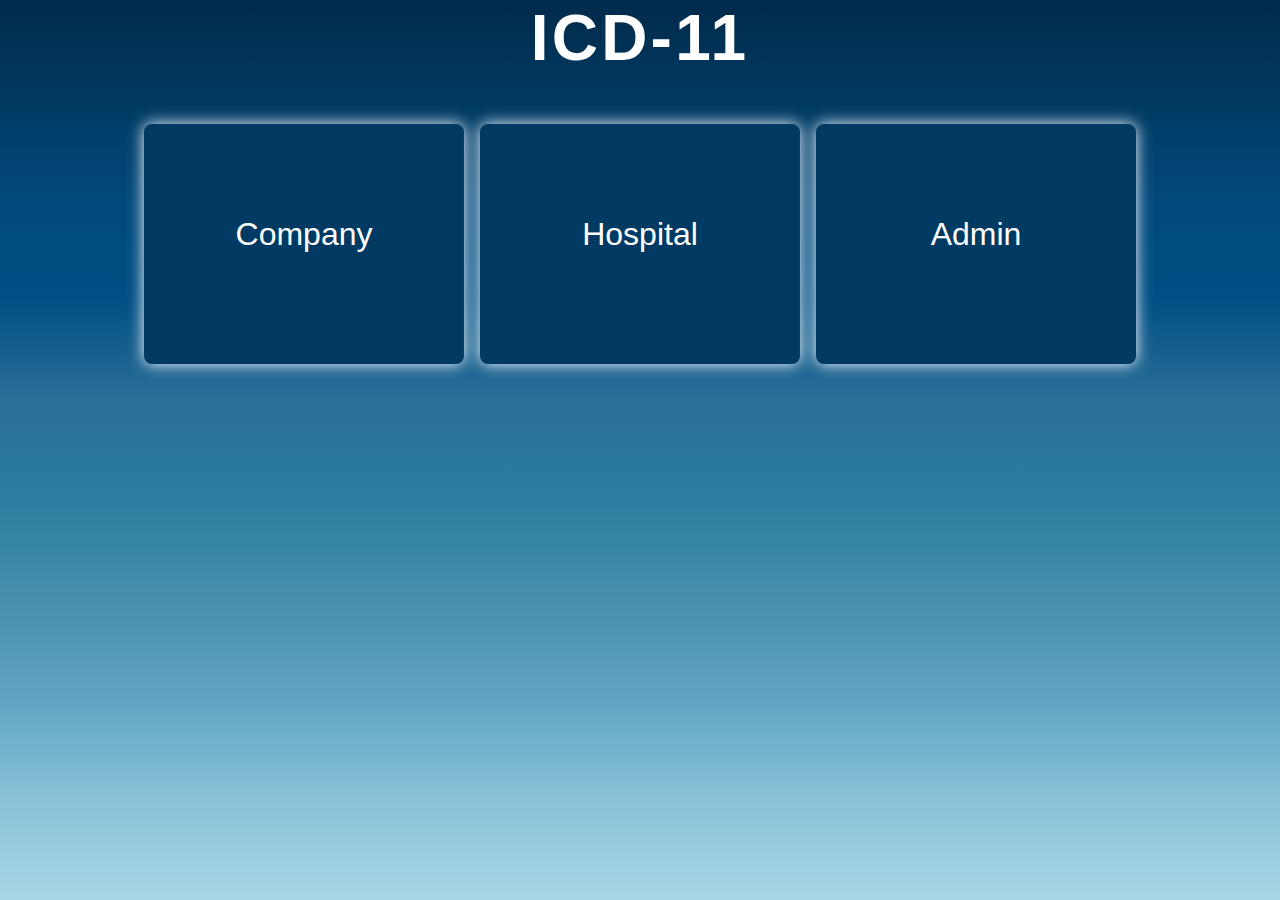
<file: loginpage/index.html>
<!DOCTYPE html>
<html lang="en">

<head>
    <link rel="stylesheet" href="smallmobiledesign.css" />
    <link rel="stylesheet" href="smallmobiledesign2.css" />
    <link rel="stylesheet" href="bigmobiledesign.css" />
    <link rel="stylesheet" href="desktopdesign.css">
    <link rel="stylesheet" href="https://cdnjs.cloudflare.com/ajax/libs/font-awesome/6.1.1/css/all.min.css"
        integrity="sha512-KfkfwYDsLkIlwQp6LFnl8zNdLGxu9YAA1QvwINks4PhcElQSvqcyVLLD9aMhXd13uQjoXtEKNosOWaZqXgel0g=="
        crossorigin="anonymous" referrerpolicy="no-referrer" />
    <meta charset="UTF-8">
    <meta http-equiv="X-UA-Compatible" content="IE=edge">
    <meta name="viewport" content="width=device-width, initial-scale=1">
    <title>Login page for E-tendering Application</title>
</head>

<body>
    <a href="/frontpage/frontpage.html" id="back"><i class="fa fa-arrow-circle-left" aria-hidden="true"></i></a>
    <h1>ICD-11</h1>
    <div class="container">
        <div class="topdiv">
            <i class="fa fa-building"></i><br> Company
            <div class="dropdiv">
                <form action="/intro/intro.html">
                    <label for="Email1">Email</label>
                    <br>
                    <input class="input" type="email" id="Email1">
                    <br>
                    <br>
                    <label for="Password1">Password</label>
                    <br>
                    <input class="input" type="password" id="Password1">
                    <br>
                    <br>
                    <button class="button" type="submit">Login</button>
                </form>
            </div>
        </div>
        <div class="topdiv">
            <i class="fa fa-hospital"></i><br> Hospital
            <div class="dropdiv">
                <form action="/intro/intro.html">
                    <label for="Email2">Email</label>
                    <br>
                    <input class="input" type="email" id="Email2">
                    <br>
                    <br>
                    <label for="Password2">Password</label>
                    <br>
                    <input class="input" type="password" id="Password2">
                    <br>
                    <br>
                    <button class="button" type="submit">Login</button>
                </form>
            </div>
        </div>
        <div class="topdiv">
            <i class="fa fa-user-circle"></i><br> Admin
            <div class="dropdiv">
                <form action="/intro/intro.html">
                    <label for="Email3">Email</label>
                    <br>
                    <input class="input" type="email" id="Email3">
                    <br>
                    <br>
                    <label for="Password3">Password</label>
                    <br>
                    <input class="input" type="password" id="Password3">
                    <br>
                    <br>
                    <button class="button" type="submit">Login</button>
                </form>
            </div>
        </div>
    </div>
</body>

</html>
</file>
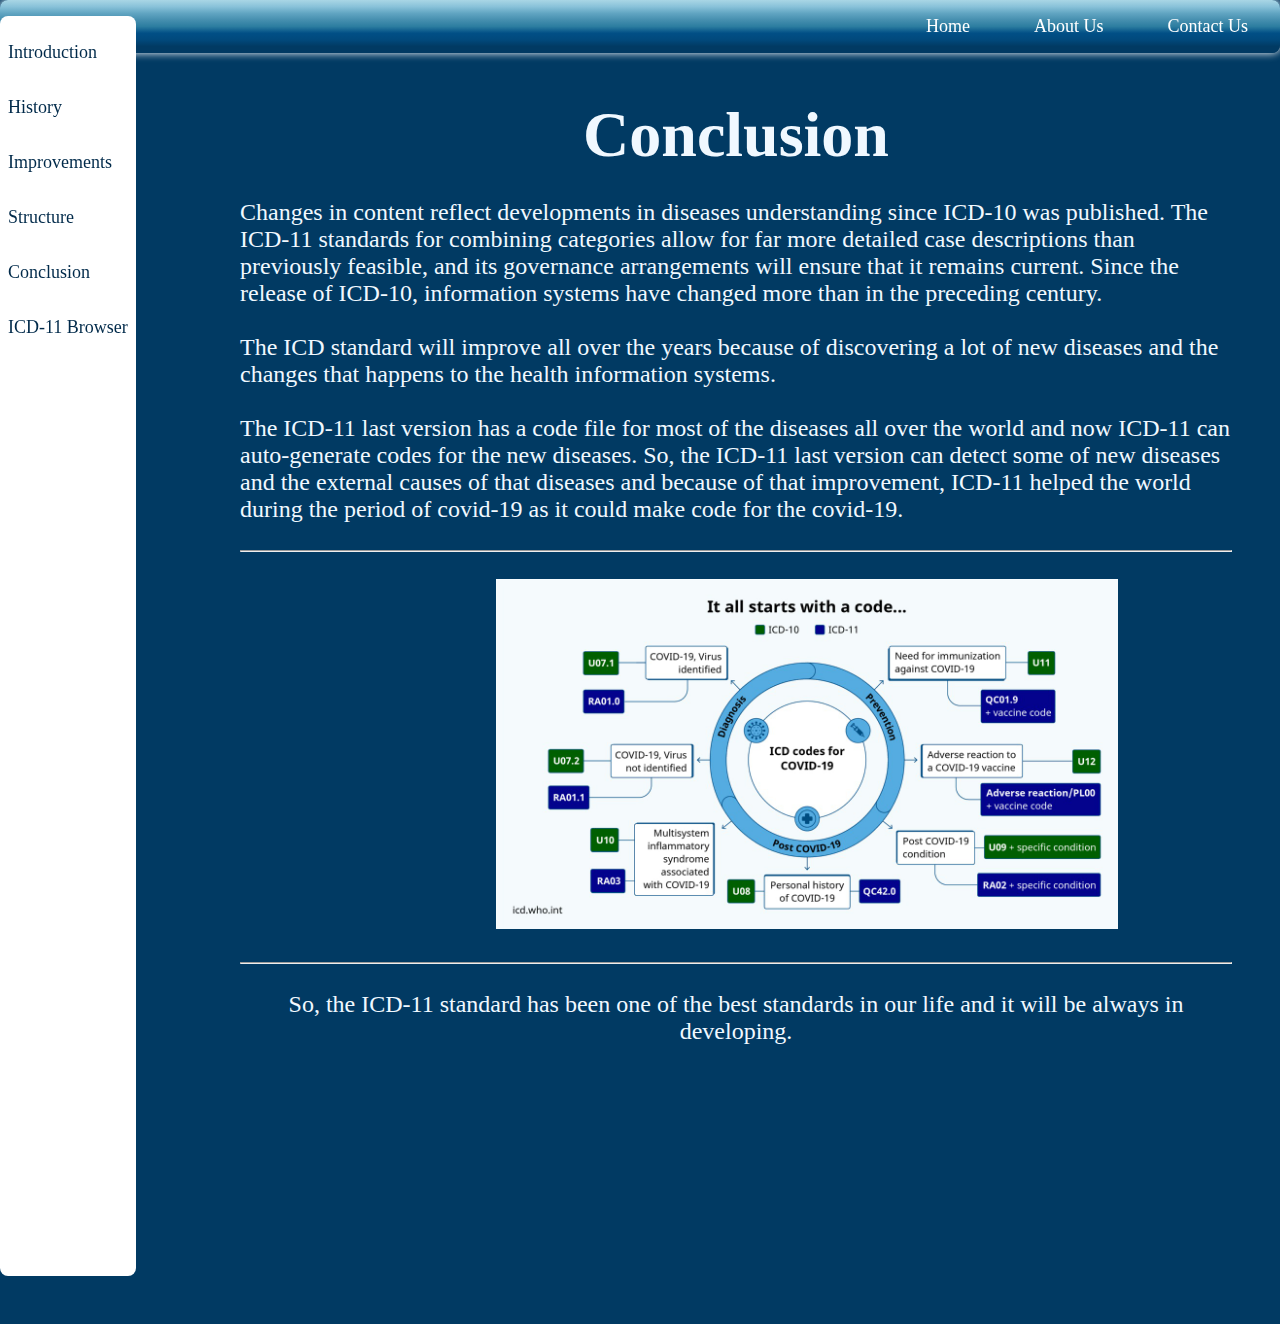
<file: conc.html>
<!DOCTYPE html>
<html lang="en">

<head>
    <meta charset="UTF-8">
    <meta http-equiv="X-UA-Compatible" content="IE=edge">
    <meta name="viewport" content="width=device-width, initial-scale=1.0">
    <title>intro</title>
    <link rel="stylesheet" href="navbar.css">
    <link rel="stylesheet" href="conc.css">
    <link rel="stylesheet" href="https://use.fontawesome.com/releases/v5.13.0/css/all.css"
        integrity="sha384-Bfad6CLCknfcloXFOyFnlgtENryhrpZCe29RTifKEixXQZ38WheV+i/6YWSzkz3V" crossorigin="anonymous">
<link href="https://unpkg.com/aos@2.3.1/dist/aos.css" rel="stylesheet">
</head>
<body>
    
        <script src="https://unpkg.com/aos@2.3.1/dist/aos.js"></script>
        <script>
            AOS.init();
        </script>
        <nav class="navbar">
        
            <div class="right">
                <div class="drophome">
                    <a href="/front page/Rename.html" class="home"><i class="fa fa-home" aria-hidden="true"></i>Home</a>
                </div>
                <div class="dropabout">
                    <a href="#" class="aboutus"><i class="fa fa-address-book" aria-hidden="true"></i>About Us</a>
                    <div class="dropdownabout">
                        <a href="#" class="boxdesign">Maram Tarek</a>
                        <a href="#" class="boxdesign">Mariam Gamal</a>
                        <a href="#" class="boxdesign">Omar Saied</a>
                        <a href="#" class="boxdesign">Rabie Ashraf</a>
                        <a href="#" class="boxdesign">Youssef Wael</a>
                    </div>
                </div>
                <div class="dropcontact">
                    <a href="#" class="contactus"><i class="fa fa-link" aria-hidden="true"></i>Contact Us</a>
                    <div class="dropdowncontact">
                        <a href="https://github.com/" class="boxdesign"><i class="fa fa-github"
                                aria-hidden="true"></i>GitHub</a>
                        <a href="https://www.linkedin.com/" class="boxdesign"><i class="fa fa-linkedin"
                                aria-hidden="true"></i>LinkedIn</a>
                    </div>
                </div>
        </nav>
        <div class="left">
            <div class="sidebar">
                <a href="#content" class="sidebarcontent"><i class="fa fa-bars" aria-hidden="true"></i></a>
                <aside>
                    <div class="dropcontent" id="content">
                        <a href="intro.html" class="boxdesign">Introduction</a>
                        <a href="history.html" class="boxdesign">History</a>
                        <a href="history.html" class="boxdesign">Improvements</a>
                        <a href="Structure.html" class="boxdesign">Structure</a>
                        <a href="conc.html" class="boxdesign">Conclusion</a>
                        <a href="https://icd.who.int/browse11/l-m/en" class="boxdesign">ICD-11 Browser</a>
                </aside>
            </div>
        </div>
        </div>
    
<main>
<header>
    <h1 id="title">Conclusion</h1>
</header>
<br>
<article>
<p>  
    Changes in content reflect developments in diseases understanding since ICD-10 was published. The ICD-11 standards for combining categories allow for far more detailed case descriptions than previously feasible, and its governance arrangements will ensure that it remains current. Since the release of ICD-10, information systems have changed more than in the preceding century.
    </p>
    <br>
    <p>  The ICD standard will improve all over the years because of discovering a lot of new diseases and the changes that happens to the health information systems.</p>
    <br>
<p>The ICD-11 last version has a code file for most of the diseases all over the world and now ICD-11 can auto-generate codes for the new diseases. So, the ICD-11 last version can detect some of new diseases and the external causes of that diseases and because of that improvement, ICD-11 helped the world during the period of covid-19 as it could make code for the covid-19.
</p>
</article>
<br>
<hr>
<br>
<img src="images/conclusion.jpg" alt="img" id="cnc" width="700" height="350">
<br>
<br>
<hr>
<br>
<section>
<p>So, the ICD-11 standard has been one of the best standards in our life and it will be always in developing.</p></section>
<br>
</div>
<br>
<br>
<div id="recommend" data-aos="zoom-in-down" data-aos-duration="1000" ><a href="https://icd.who.int/browse11/l-m/en" id="lastbutton"> Start using ICD-11 now! </a></div>
</main>
</body>
    </html>
</file>
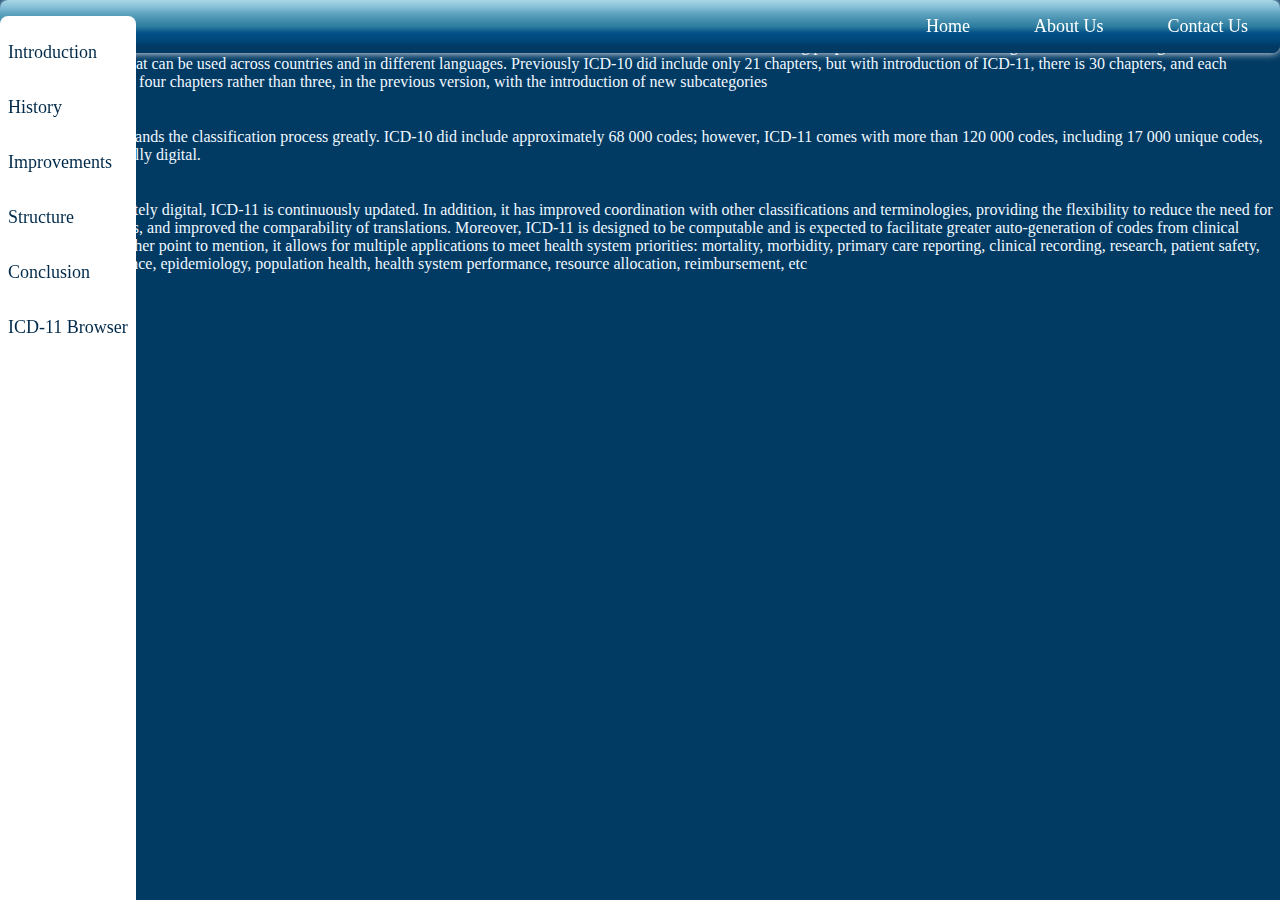
<file: Development.html>
<!DOCTYPE html>
<html lang="en">
<head>
    <meta charset="UTF-8">
    <meta http-equiv="X-UA-Compatible" content="IE=edge">
    <meta name="viewport" content="width=device-width, initial-scale=1.0">
    <title>intro</title>
    <link rel="stylesheet" href="navbar.css">
    <link rel="stylesheet" href="https://use.fontawesome.com/releases/v5.13.0/css/all.css"
        integrity="sha384-Bfad6CLCknfcloXFOyFnlgtENryhrpZCe29RTifKEixXQZ38WheV+i/6YWSzkz3V" crossorigin="anonymous">
</head>
<body>
<script src="https://unpkg.com/aos@2.3.1/dist/aos.js"></script>
<script>
    AOS.init();
</script>
<nav class="navbar">

    <div class="right">
        <div class="drophome">
            <a href="/front page/Rename.html" class="home"><i class="fa fa-home" aria-hidden="true"></i>Home</a>
        </div>
        <div class="dropabout">
            <a href="#" class="aboutus"><i class="fa fa-address-book" aria-hidden="true"></i>About Us</a>
            <div class="dropdownabout">
                <a href="#" class="boxdesign">Maram Tarek</a>
                <a href="#" class="boxdesign">Mariam Gamal</a>
                <a href="#" class="boxdesign">Omar Saied</a>
                <a href="#" class="boxdesign">Rabie Ashraf</a>
                <a href="#" class="boxdesign">Youssef Wael</a>
            </div>
        </div>
        <div class="dropcontact">
            <a href="#" class="contactus"><i class="fa fa-link" aria-hidden="true"></i>Contact Us</a>
            <div class="dropdowncontact">
                <a href="https://github.com/" class="boxdesign"><i class="fa fa-github"
                        aria-hidden="true"></i>GitHub</a>
                <a href="https://www.linkedin.com/" class="boxdesign"><i class="fa fa-linkedin"
                        aria-hidden="true"></i>LinkedIn</a>
            </div>
        </div>
</nav>
<div class="left">
    <div class="sidebar">
        <a href="#content" class="sidebarcontent"><i class="fa fa-bars" aria-hidden="true"></i></a>
        <aside>
            <div class="dropcontent" id="content">
                <a href="intro.html" class="boxdesign">Introduction</a>
                <a href="history.html" class="boxdesign">History</a>
                <a href="history.html" class="boxdesign">Improvements</a>
                <a href="Structure.html" class="boxdesign">Structure</a>
                <a href="conc.html" class="boxdesign">Conclusion</a>
                <a href="https://icd.who.int/browse11/l-m/en" class="boxdesign">ICD-11 Browser</a>
        </aside>
    </div>
</div>
</div>
    <h1>Chapters</h1>
    <p>The ICD-11 catalogs known human diseases, medical conditions, and mental health
        disorders and is used for insurance coding purposes, for statistical tracking of illnesses, and as a
        global health categorization tool that can be used across countries and in different languages.
        Previously ICD-10 did include only 21 chapters, but with introduction of ICD-11, there is 30 chapters,
        and each category will include four chapters rather than three, in the previous version, with the
        introduction of new subcategories</p>
        <h1>Codes</h1>
        <p>The use of codes expands the classification process greatly. ICD-10 did include approximately 68
            000 codes; however, ICD-11 comes with more than 120 000 codes, including 17 000 unique codes,
            and all codes are totally digital.</p>
            <h1>Clinical</h1>
            <p>Due to being completely digital, ICD-11 is continuously updated. In addition, it has improved
                coordination with other classifications and terminologies, providing the flexibility to reduce the need
                for clinical modifications, and improved the comparability of translations. Moreover, ICD-11 is
                designed to be computable and is expected to facilitate greater auto-generation of codes
                from clinical documentation. Another point to mention, it allows for multiple applications to meet
                health system priorities: mortality, morbidity, primary care reporting, clinical recording, research,
                patient safety, antimicrobial resistance, epidemiology, population health, health system
                performance, resource allocation, reimbursement, etc</p>
</body>
</html>
</file>
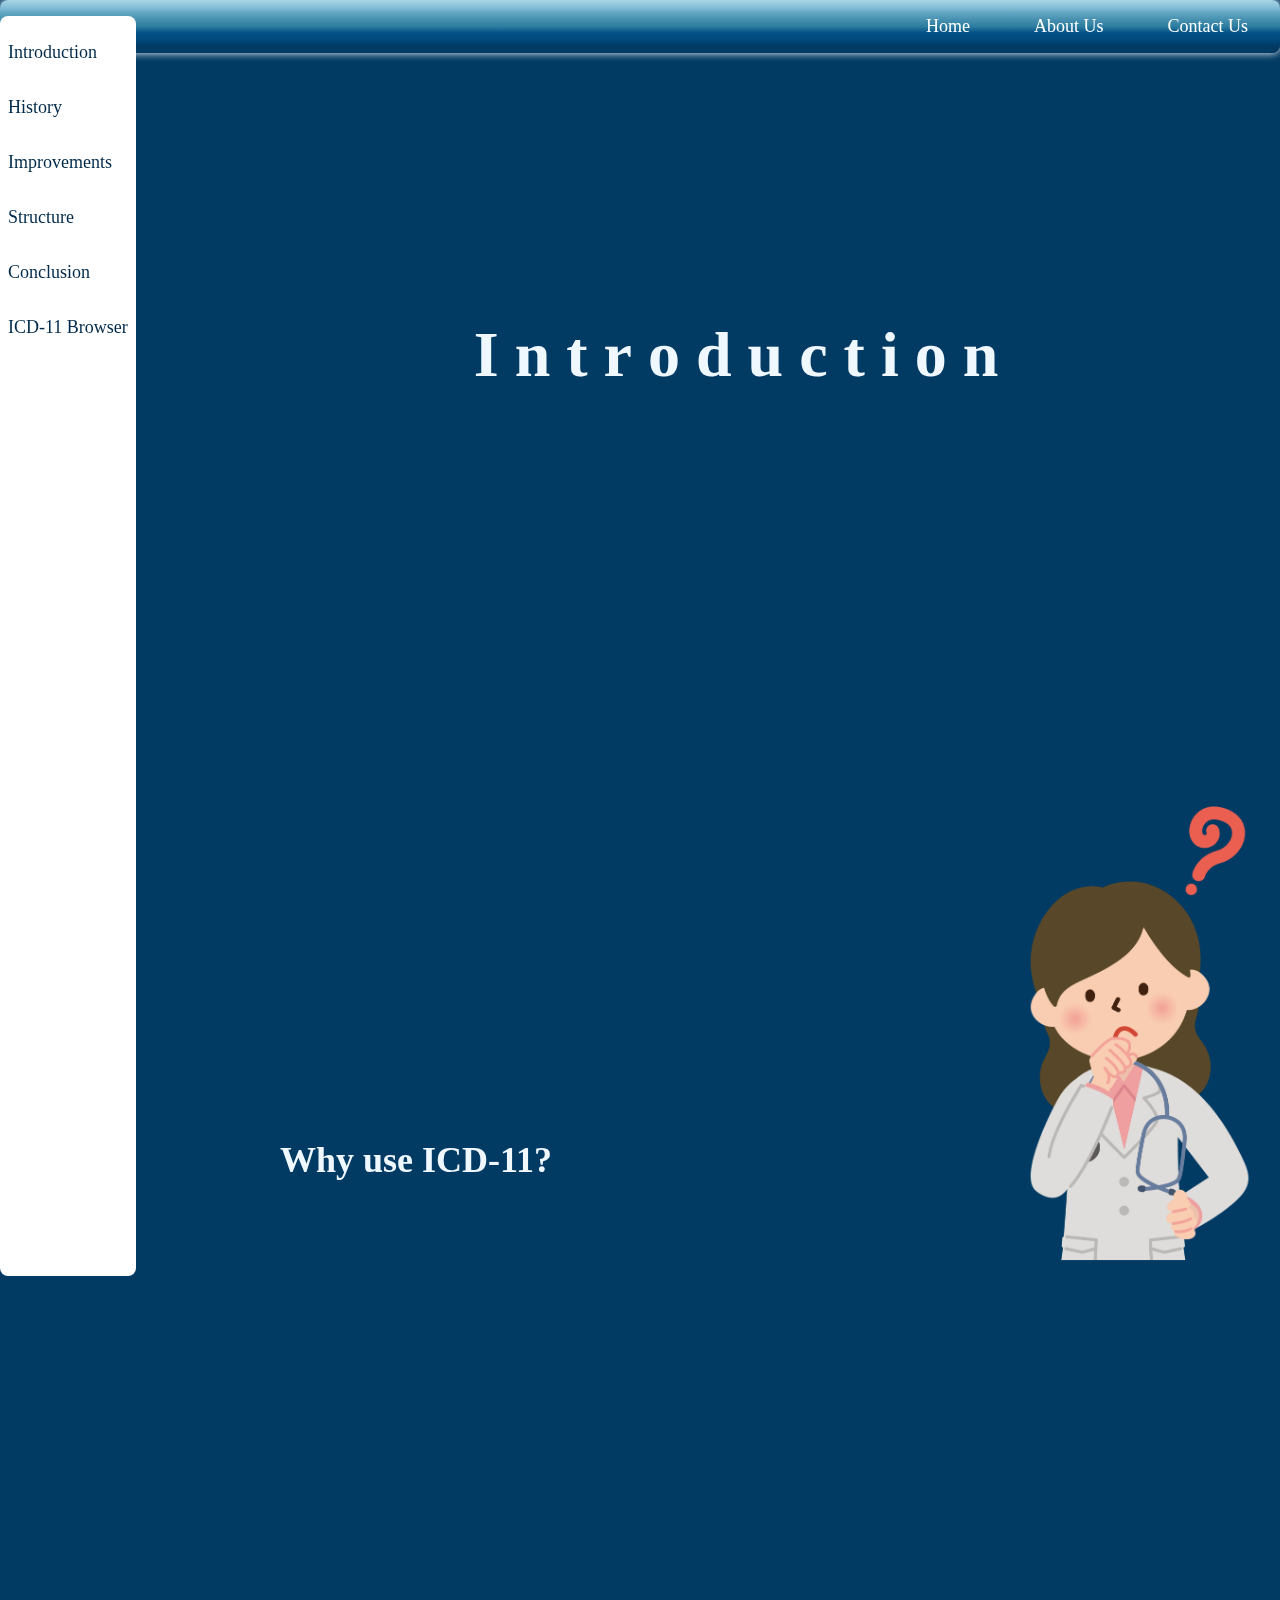
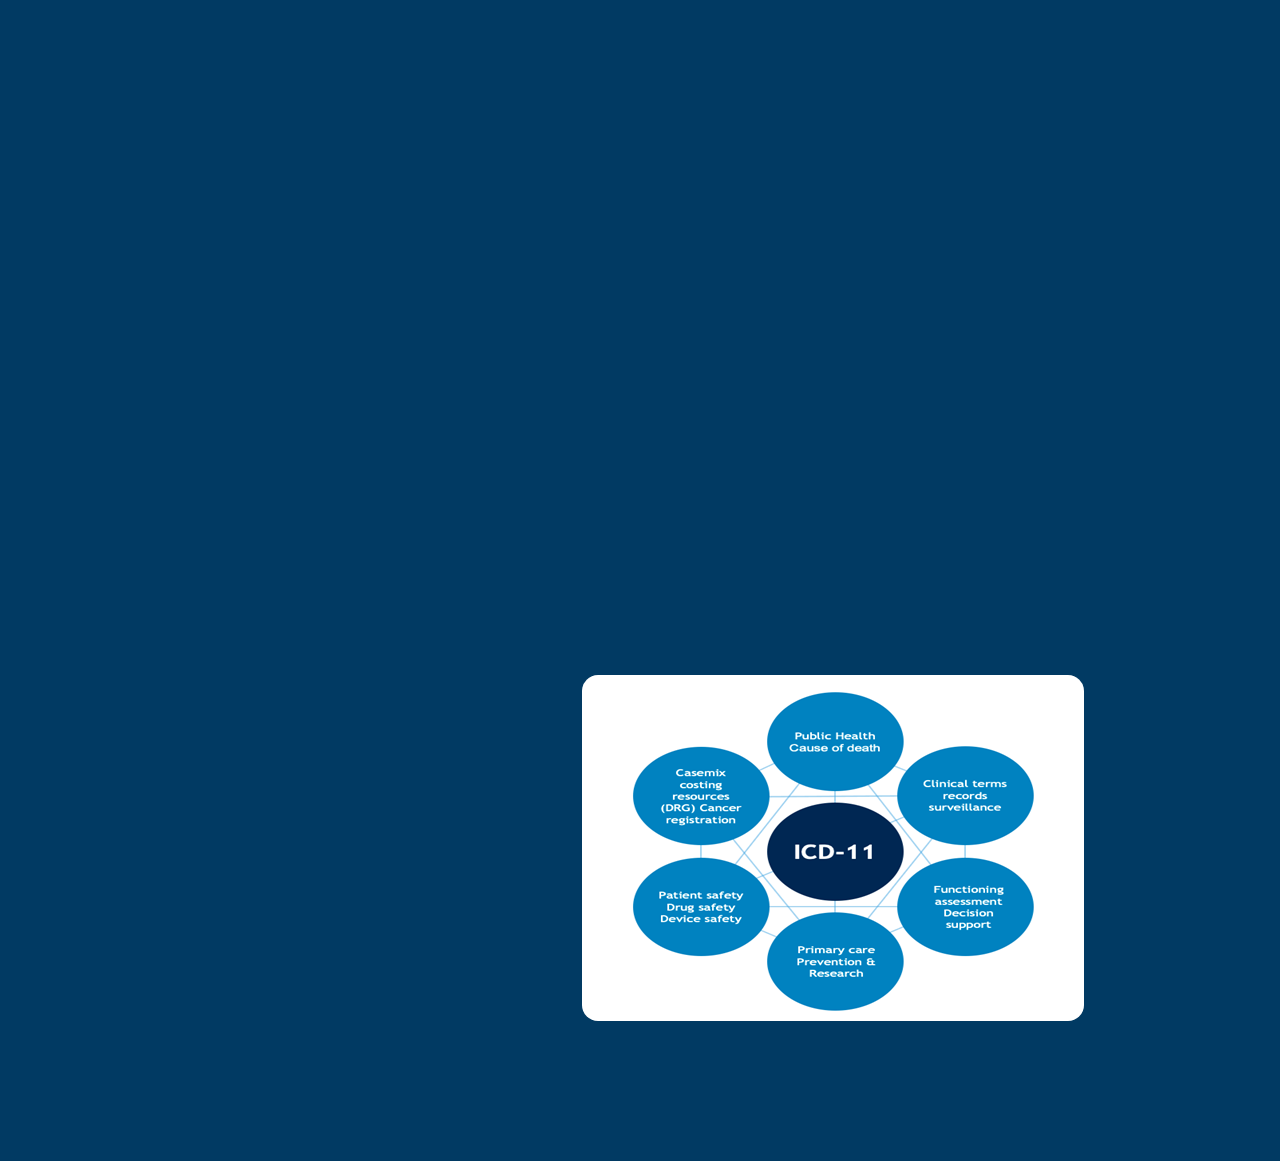
<file: intro.html>
<!DOCTYPE html>
<html lang="en">
<head>
    <meta charset="UTF-8">
    <meta http-equiv="X-UA-Compatible" content="IE=edge">
    <meta name="viewport" content="width=device-width, initial-scale=1.0">
    <title>intro</title>
    <link rel="stylesheet" href="navbar.css">
    <link rel="stylesheet" href="intro.css">
    <link rel="stylesheet" href="https://use.fontawesome.com/releases/v5.13.0/css/all.css"
        integrity="sha384-Bfad6CLCknfcloXFOyFnlgtENryhrpZCe29RTifKEixXQZ38WheV+i/6YWSzkz3V" crossorigin="anonymous">
    <link href="https://unpkg.com/aos@2.3.1/dist/aos.css" rel="stylesheet">
</head>
<body>
    <script src="https://unpkg.com/aos@2.3.1/dist/aos.js"></script>
    <script>
        AOS.init();
    </script>
    <nav class="navbar">
    
        <div class="right">
            <div class="drophome">
                <a href="/front page/Rename.html" class="home"><i class="fa fa-home" aria-hidden="true"></i>Home</a>
            </div>
            <div class="dropabout">
                <a href="#" class="aboutus"><i class="fa fa-address-book" aria-hidden="true"></i>About Us</a>
                <div class="dropdownabout">
                    <a href="#" class="boxdesign">Maram Tarek</a>
                    <a href="#" class="boxdesign">Mariam Gamal</a>
                    <a href="#" class="boxdesign">Omar Saied</a>
                    <a href="#" class="boxdesign">Rabie Ashraf</a>
                    <a href="#" class="boxdesign">Youssef Wael</a>
                </div>
            </div>
            <div class="dropcontact">
                <a href="#" class="contactus"><i class="fa fa-link" aria-hidden="true"></i>Contact Us</a>
                <div class="dropdowncontact">
                    <a href="https://github.com/" class="boxdesign"><i class="fa fa-github"
                            aria-hidden="true"></i>GitHub</a>
                    <a href="https://www.linkedin.com/" class="boxdesign"><i class="fa fa-linkedin"
                            aria-hidden="true"></i>LinkedIn</a>
                </div>
            </div>
    </nav>
    <div class="left">
        <div class="sidebar">
            <a href="#content" class="sidebarcontent"><i class="fa fa-bars" aria-hidden="true"></i></a>
            <aside>
                <div class="dropcontent" id="content">
                    <a href="intro.html" class="boxdesign">Introduction</a>
                    <a href="history.html" class="boxdesign">History</a>
                    <a href="history.html" class="boxdesign">Improvements</a>
                    <a href="Structure.html" class="boxdesign">Structure</a>
                    <a href="conc.html" class="boxdesign">Conclusion</a>
                    <a href="https://icd.who.int/browse11/l-m/en" class="boxdesign">ICD-11 Browser</a>
            </aside>
        </div>
    </div>
    </div>
    
    <main>
        <header>
    <h1>
        <div class="wavyintro">
        <span style="--i:1;">I</span>
        <span style="--i:2;">n</span>
        <span style="--i:3;">t</span>
        <span style="--i:4;">r</span>
        <span style="--i:5;">o</span>
        <span style="--i:6;">d</span>
        <span style="--i:7;">u</span>
        <span style="--i:8;">c</span>
        <span style="--i:9;">t</span>
        <span style="--i:10;">i</span>
        <span style="--i:11;">o</span>
        <span style="--i:12;">n</span></div>
    </h1>
    <br>
    <div data-aos="fade-up" data-aos-duration="1000"  data-aos-delay="10000">
        <h2 >Why use ICD-11?</h2>
    <img src="/images/drthinking.png" id="dr" width="25%"alt="dr">
    </div>
</header>
    <div data-aos="fade-right" data-aos-duration="1000"><p class="P">ICD serves a broad range of uses globally and provides critical knowledge on the extent,
        causes and consequences of human disease and death worldwide via data that is reported
        and coded with the ICD. Clinical terms coded with ICD are the main basis for health
        recording and statistics on disease in primary, secondary and tertiary care, as well as on
        cause of death certificates. These data and statistics support payment systems, service
        planning, Administration of quality and safety, and health services research. Diagnostic
        guidance linked to categories of ICD also standardizes data collection and enables large scale
        research.</p></div> <br><br>
    <div data-aos="fade-left" data-aos-duration="1000"><p class="P">For more than a century, the International Classification of Diseases (ICD) has been the
        basis for comparable statistics on causes of mortality and morbidity between places and
        over time. Originating in the 19th century, the latest version of the ICD, ICD-11, was adopted
        by the 72nd World Health Assembly in 2019 and came into effect on 1st January 2022.</p></div> <br>
        <img id="table" src="images/Untitled.png" alt="" >
    </main>
</body>
</html>
</file>
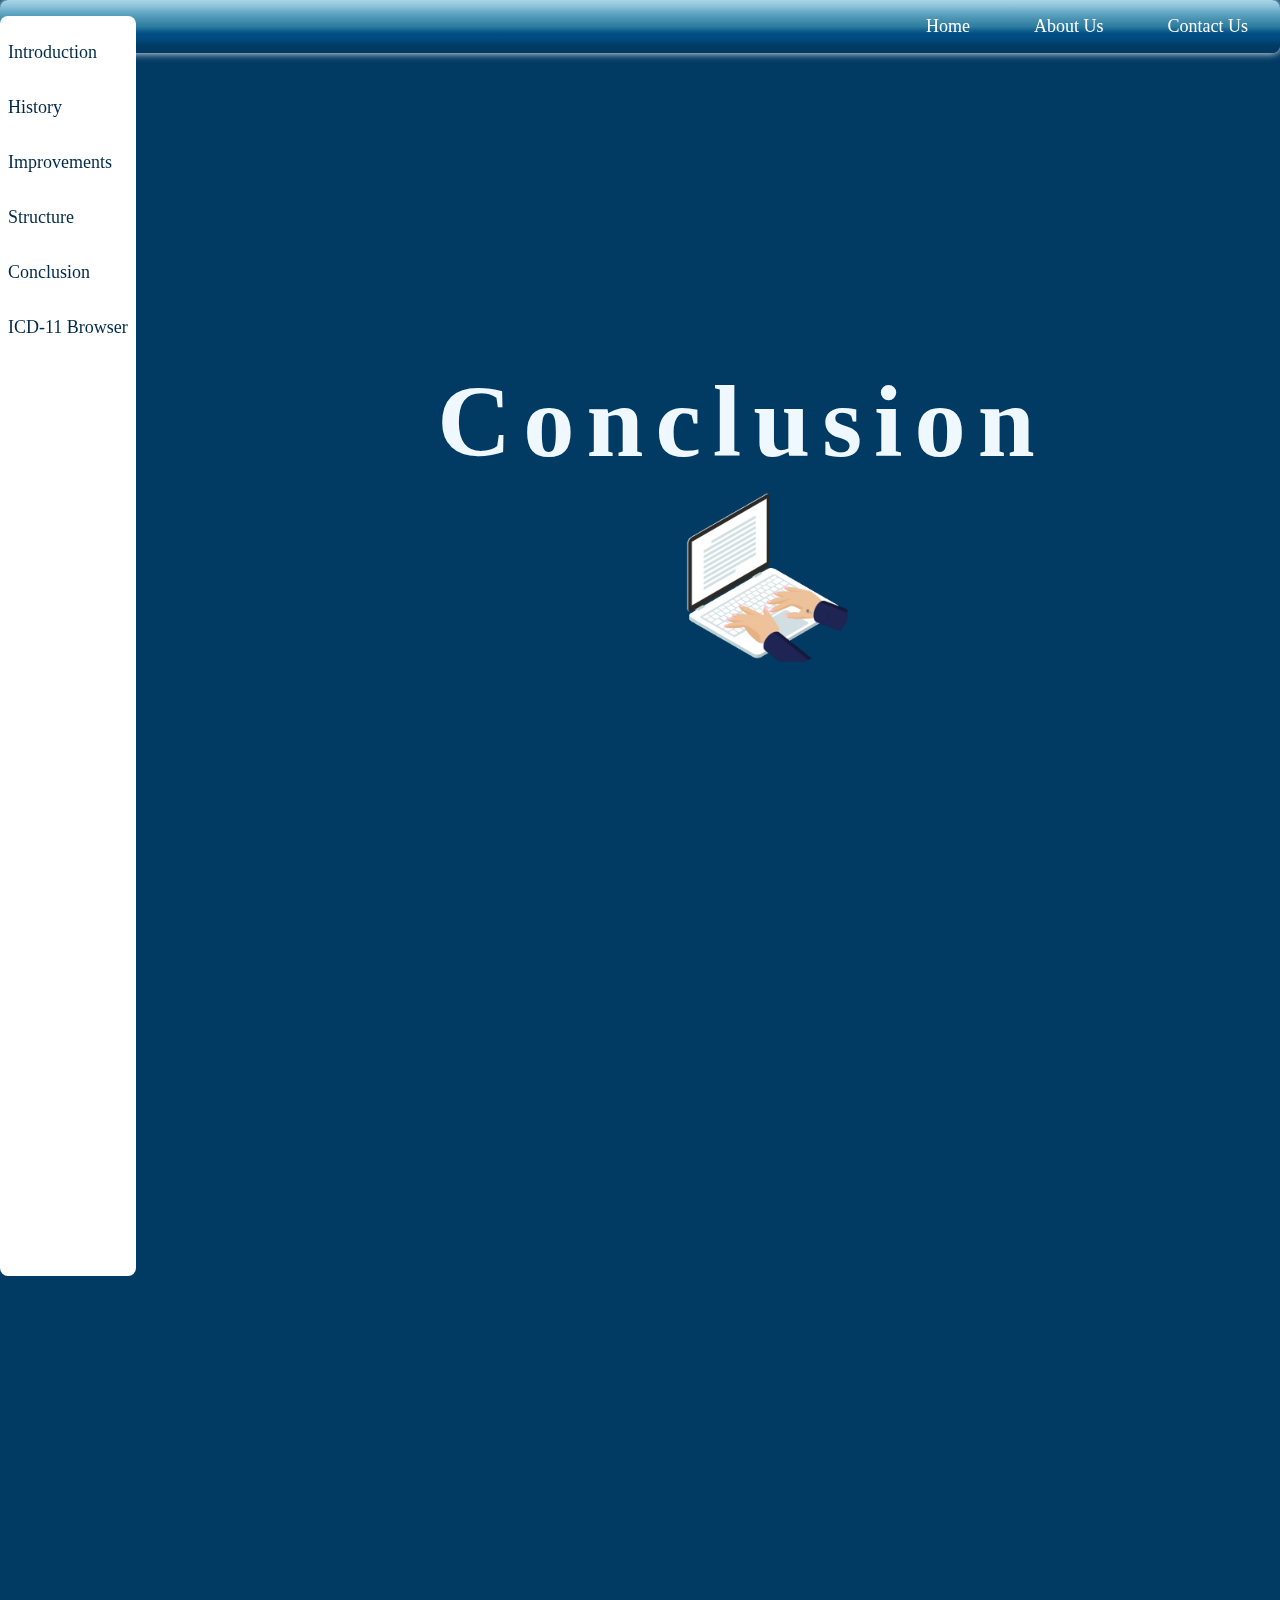
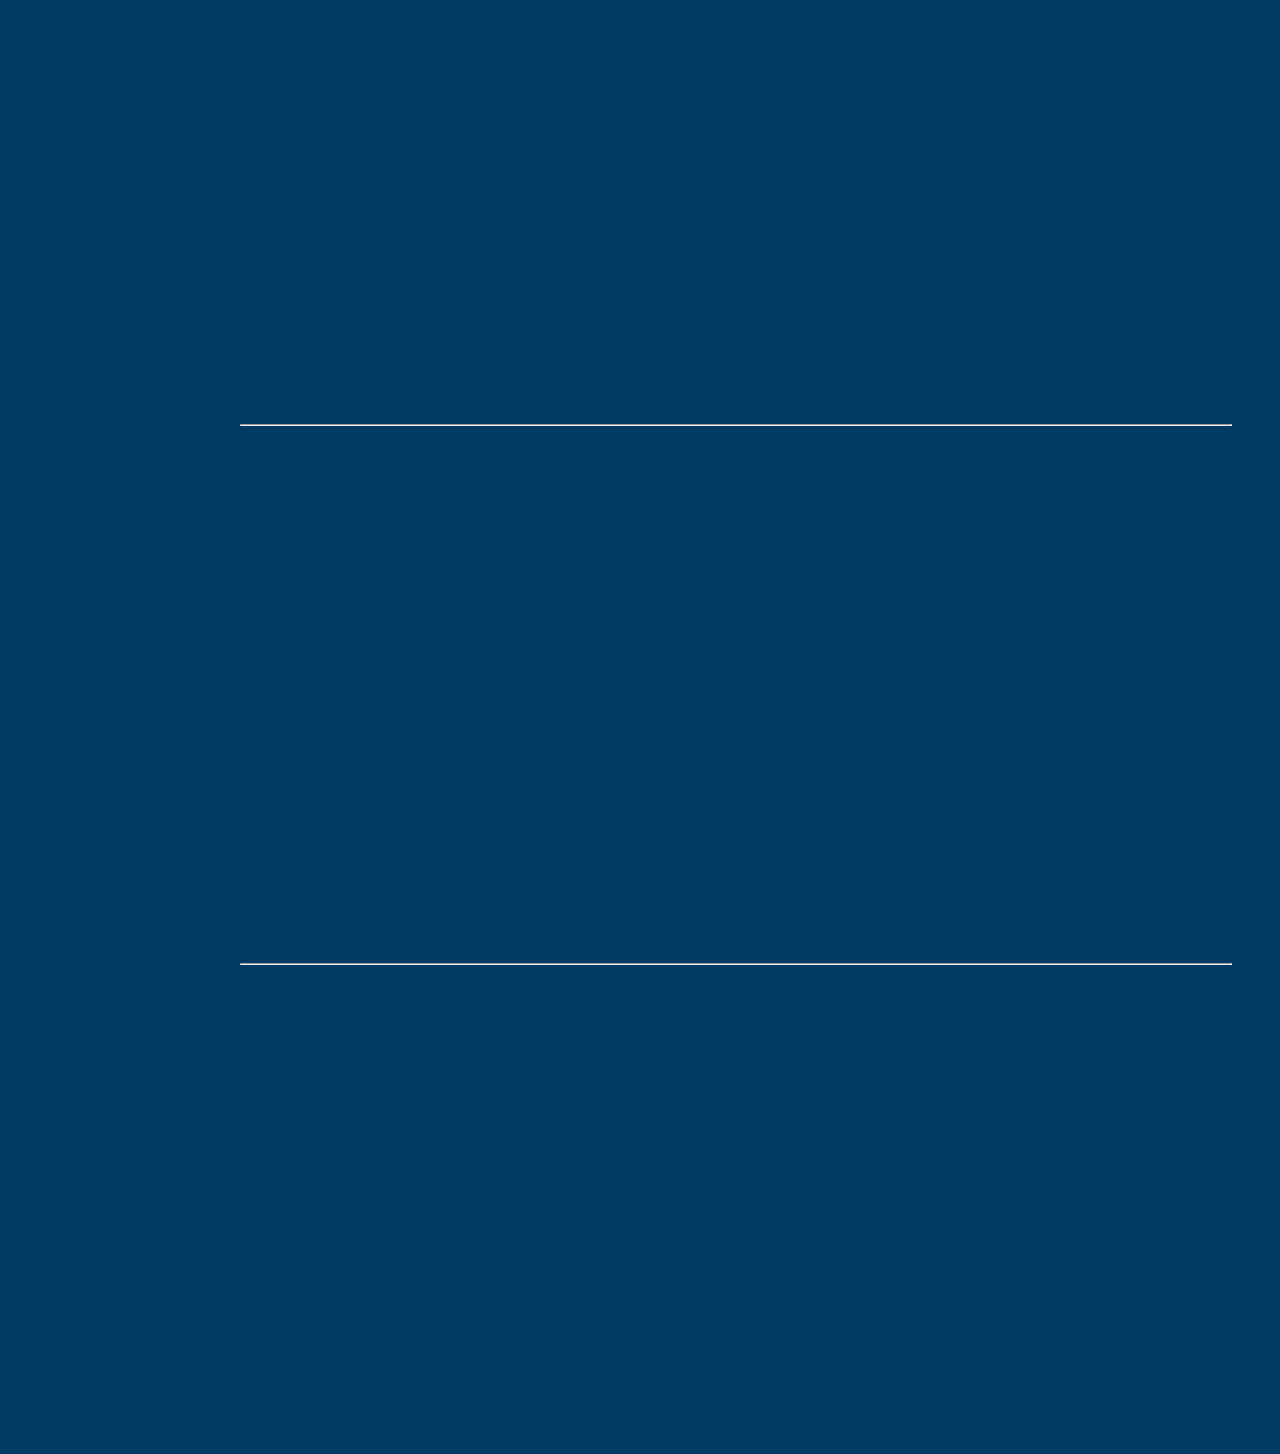
<file: conc/conc.html>
<!DOCTYPE html>
<html lang="en">

<head>
    <meta charset="UTF-8">
    <meta http-equiv="X-UA-Compatible" content="IE=edge">
    <meta name="viewport" content="width=device-width, initial-scale=1.0">
    <title>conclusion</title>
    <link rel="stylesheet" href="/navbar.css">
    <link rel="stylesheet" href="/conc/conc.css">
    <link rel="stylesheet" href="https://use.fontawesome.com/releases/v5.13.0/css/all.css"
        integrity="sha384-Bfad6CLCknfcloXFOyFnlgtENryhrpZCe29RTifKEixXQZ38WheV+i/6YWSzkz3V" crossorigin="anonymous">
    <link href="https://unpkg.com/aos@2.3.1/dist/aos.css" rel="stylesheet">
</head>

<body>
    <script src="https://unpkg.com/aos@2.3.1/dist/aos.js"></script>
    <script>
        AOS.init();
    </script>
    <nav class="navbar">
        <div class="right">
            <div class="drophome">
                <a href="/frontpage/frontpage.html" class="home"><i class="fa fa-home" aria-hidden="true"></i>Home</a>
            </div>
            <div class="dropabout">
                <a href="#" class="aboutus"><i class="fa fa-address-book" aria-hidden="true"></i>About Us</a>
                <div class="dropdownabout">
                    <a href="#" class="boxdesign">Maram Tarek</a>
                    <a href="#" class="boxdesign">Mariam Gamal</a>
                    <a href="#" class="boxdesign">Omar Saied</a>
                    <a href="#" class="boxdesign">Rabie Ashraf</a>
                    <a href="#" class="boxdesign">Youssef Wael</a>
                </div>
            </div>
            <div class="dropcontact">
                <a href="#" class="contactus"><i class="fa fa-link" aria-hidden="true"></i>Contact Us</a>
                <div class="dropdowncontact">
                    <a href="https://github.com/" class="boxdesign"><i class="fa fa-github"
                            aria-hidden="true"></i>GitHub</a>
                    <a href="https://www.linkedin.com/" class="boxdesign"><i class="fa fa-linkedin"
                            aria-hidden="true"></i>LinkedIn</a>
                </div>
            </div>
        </div>
    </nav>
    <div class="left">
        <div class="sidebar">
            <a href="#content" class="sidebarcontent"><i class="fa fa-bars" aria-hidden="true"></i></a>
            <div class="dropcontent" id="content">
                <a href="/intro/intro.html" class="boxdesign">Introduction</a>
                <a href="/history/history.html" class="boxdesign">History</a>
                <a href="/development/Development.html" class="boxdesign">Improvements</a>
                <a href="/structure/Structure.html" class="boxdesign">Structure</a>
                <a href="/conc/conc.html" class="boxdesign">Conclusion</a>
                <a href="https://icd.who.int/browse11/l-m/en" class="boxdesign">ICD-11 Browser</a>
            </div>
        </div>
    </div>
    <main>
        <header>
            <h1 id="title">
                <span style="--i:1;">C</span>
                <span style="--i:2;">o</span>
                <span style="--i:3;">n</span>
                <span style="--i:4;">c</span>
                <span style="--i:5;">l</span>
                <span style="--i:6;">u</span>
                <span style="--i:7;">s</span>
                <span style="--i:8;">i</span>
                <span style="--i:9;">o</span>
                <span style="--i:10;">n</span>
                <br>
                <img src="/images/typing.gif" alt="typing" id="typing">
            </h1>
        </header>
        <br>
        <div id="article" data-aos="fade-left" data-aos-offset="500" data-aos-duration="500">
            <p>
                Changes in content reflect developments in diseases understanding since ICD-10 was published. The ICD-11
                standards for combining categories allow for far more detailed case descriptions than previously
                feasible, and its governance arrangements will ensure that it remains current. Since the release of
                ICD-10, information systems have changed more than in the preceding century.
            </p>
        </div>
        <br>
        <div data-aos="fade-right" data-aos-offset="500" data-aos-duration="500">
            <p> The ICD standard will improve all over the years because of discovering a lot of new diseases and the
                changes that happens to the health information systems.</p>
        </div>
        <br>
        <div data-aos="fade-left" data-aos-offset="500" data-aos-duration="500">
            <p>The ICD-11 last version has a code file for most of the diseases all over the world and now ICD-11 can
                auto-generate codes for the new diseases. So, the ICD-11 last version can detect some of new diseases
                and the external causes of that diseases and because of that improvement, ICD-11 helped the world during
                the period of covid-19 as it could make code for the covid-19.</p>
        </div>
        <br>
        <hr>
        <br>
        <div data-aos="zoom-in" data-aos-duration="500"><img src="/images/conclusion.jpg" alt="img" id="cnc" width="700"
                height="350"></div>
        <br>
        <br>
        <hr>
        <br>
        <div id="endingsentence" data-aos="zoom-in" data-aos-duration="500">
            <p>So, the ICD-11 standard has been one of the best standards in our life and it will be always in
                developing.</p>
        </div>
        <br>
        <br>
        <br>
        <div id="recommend" data-aos="zoom-in-down" data-aos-duration="1000"><a
                href="https://icd.who.int/browse11/l-m/en" id="lastbutton"> Start using ICD-11 now! </a></div>
    </main>
</body>

</html>
</file>
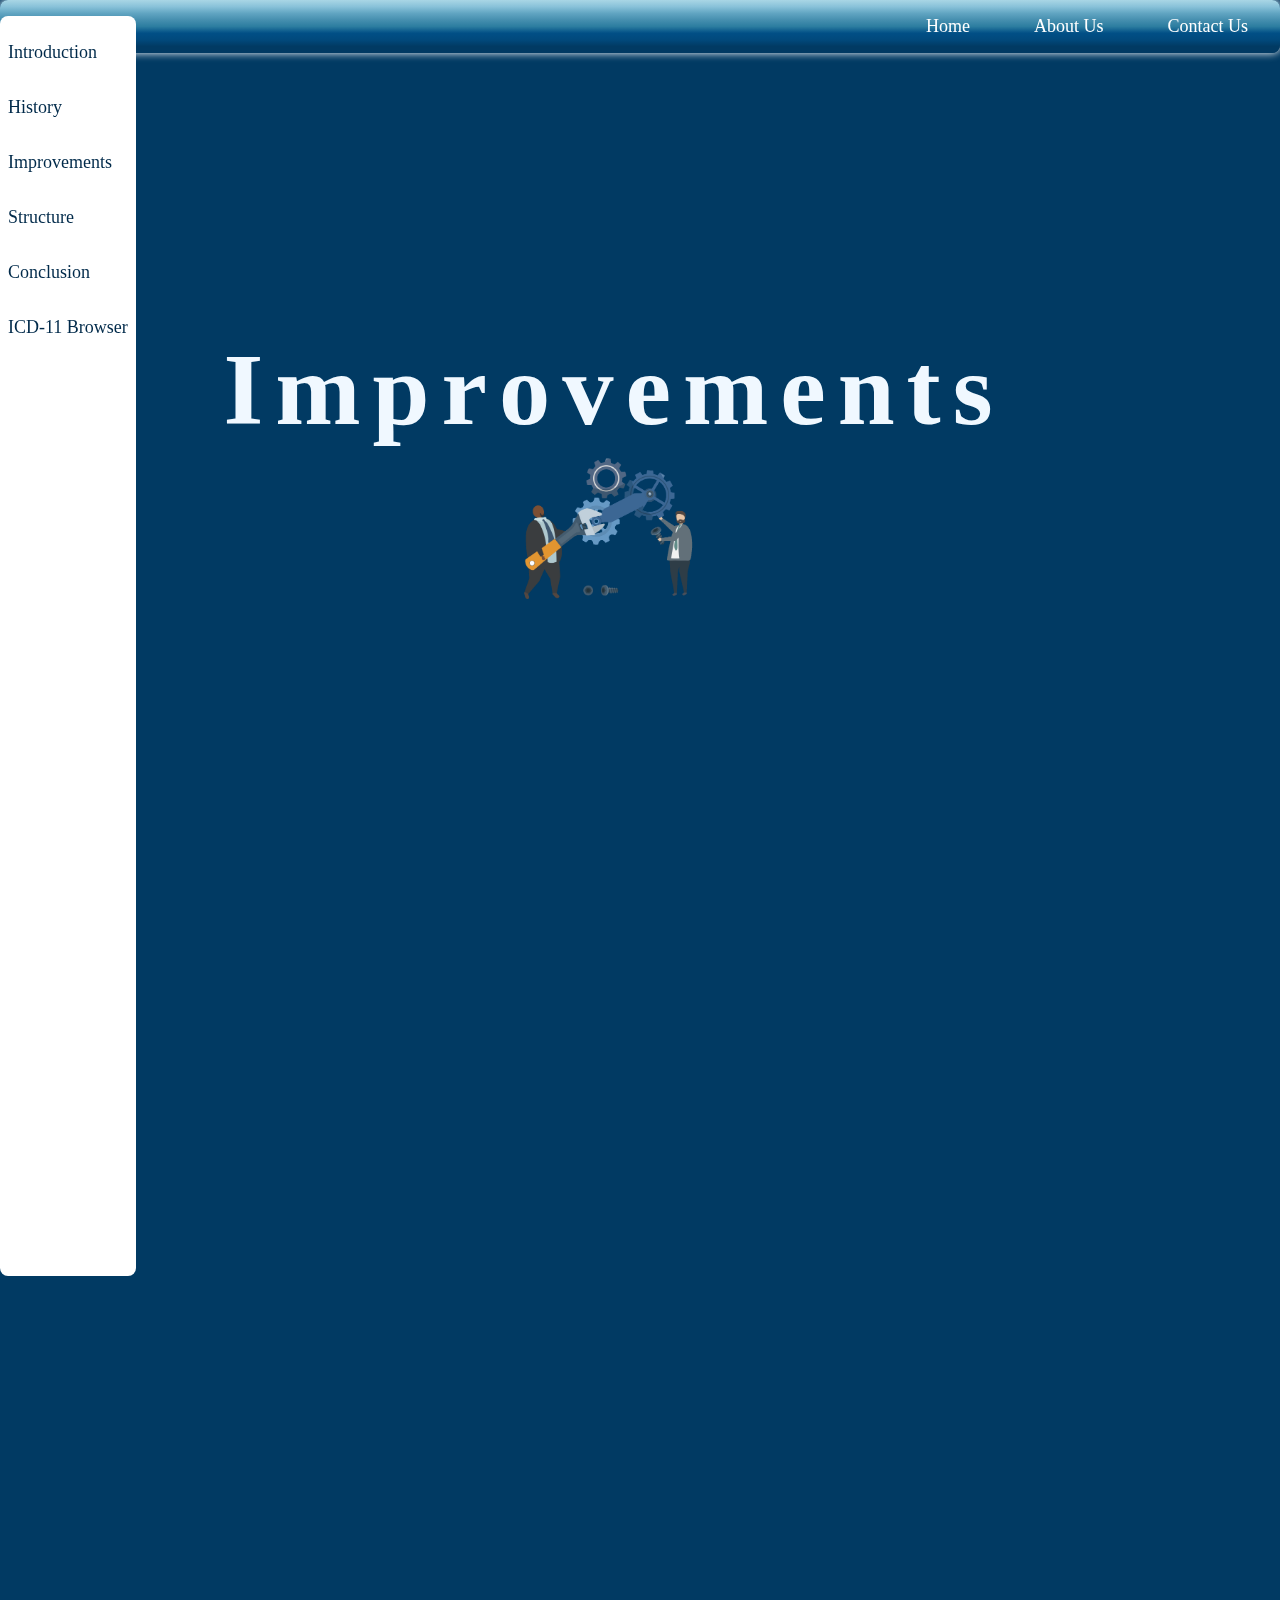
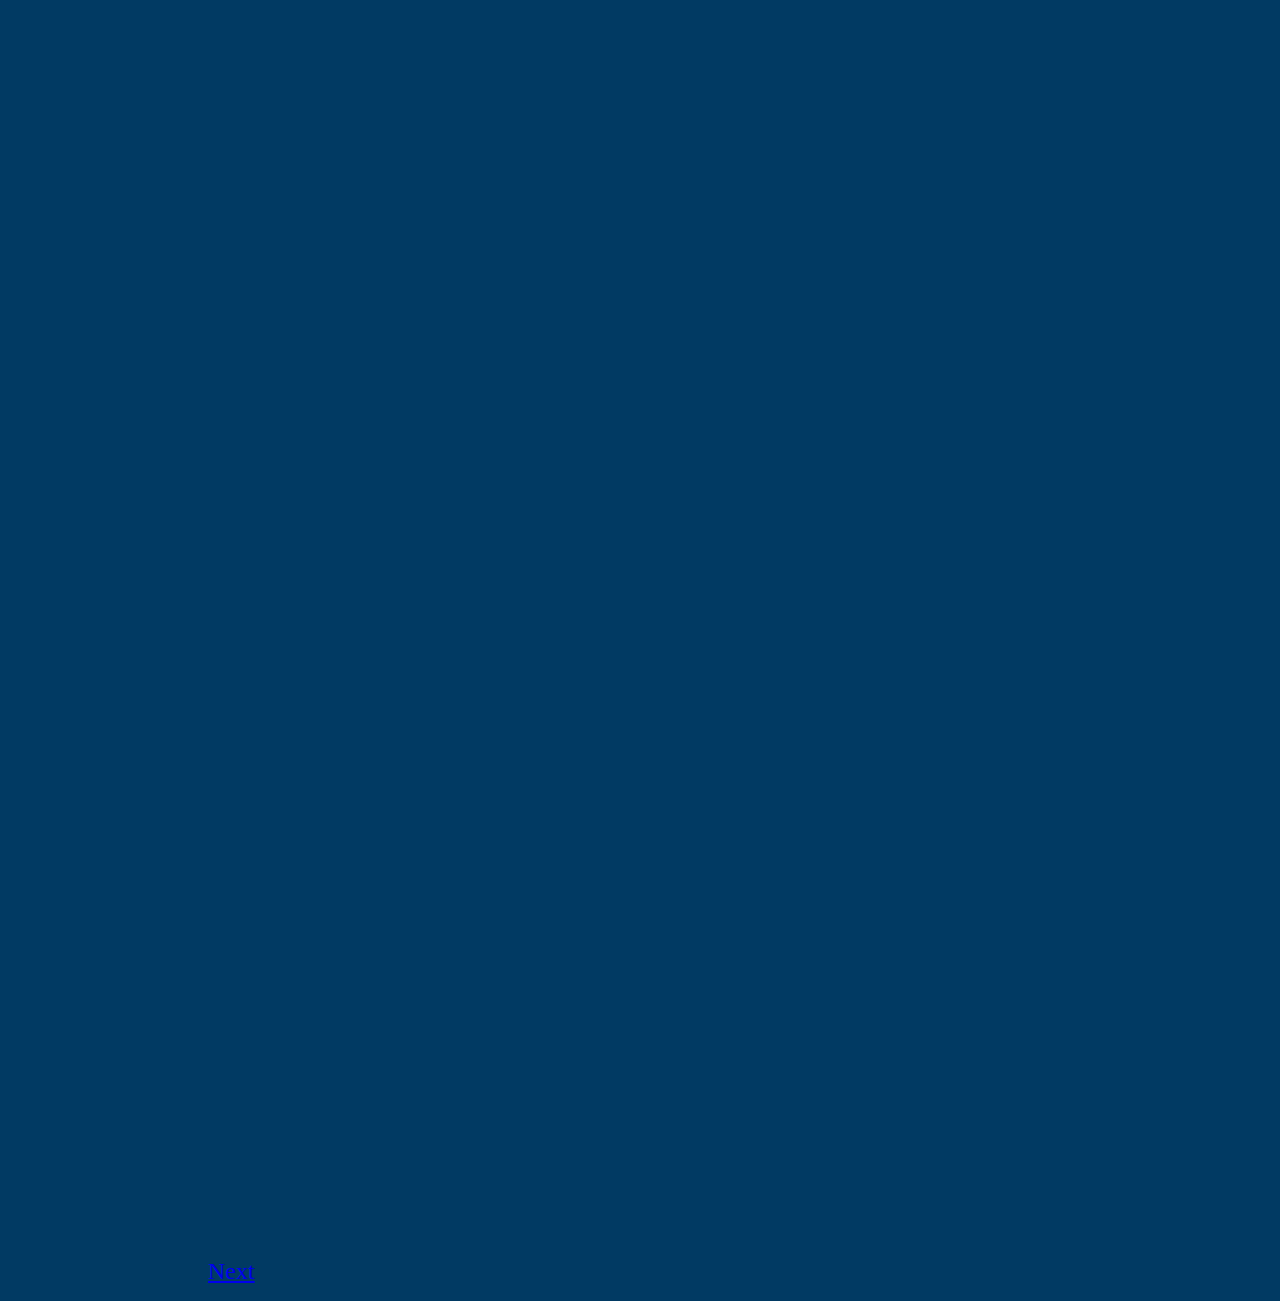
<file: development/Development.html>
<!DOCTYPE html>
<html lang="en">

<head>
    <meta charset="UTF-8">
    <meta http-equiv="X-UA-Compatible" content="IE=edge">
    <meta name="viewport" content="width=device-width, initial-scale=1.0">
    <title>Improvements</title>
    <link rel="stylesheet" href="/navbar.css">
    <link rel="stylesheet" href="/development/development.css">
    <link rel="stylesheet" href="https://use.fontawesome.com/releases/v5.13.0/css/all.css"
        integrity="sha384-Bfad6CLCknfcloXFOyFnlgtENryhrpZCe29RTifKEixXQZ38WheV+i/6YWSzkz3V" crossorigin="anonymous">
    <link href="https://unpkg.com/aos@2.3.1/dist/aos.css" rel="stylesheet">
</head>

<body>
    <script src="https://unpkg.com/aos@2.3.1/dist/aos.js"></script>
    <script>
        AOS.init();
    </script>
    <nav class="navbar">
        <div class="right">
            <div class="drophome">
                <a href="/frontpage/frontpage.html" class="home"><i class="fa fa-home" aria-hidden="true"></i>Home</a>
            </div>
            <div class="dropabout">
                <a href="#" class="aboutus"><i class="fa fa-address-book" aria-hidden="true"></i>About Us</a>
                <div class="dropdownabout">
                    <a href="#" class="boxdesign">Maram Tarek</a>
                    <a href="#" class="boxdesign">Mariam Gamal</a>
                    <a href="#" class="boxdesign">Omar Saied</a>
                    <a href="#" class="boxdesign">Rabie Ashraf</a>
                    <a href="#" class="boxdesign">Youssef Wael</a>
                </div>
            </div>
            <div class="dropcontact">
                <a href="#" class="contactus"><i class="fa fa-link" aria-hidden="true"></i>Contact Us</a>
                <div class="dropdowncontact">
                    <a href="https://github.com/" class="boxdesign"><i class="fa fa-github"
                            aria-hidden="true"></i>GitHub</a>
                    <a href="https://www.linkedin.com/" class="boxdesign"><i class="fa fa-linkedin"
                            aria-hidden="true"></i>LinkedIn</a>
                </div>
            </div>
        </div>
    </nav>
    <div class="left">
        <div class="sidebar">
            <a href="#content" class="sidebarcontent"><i class="fa fa-bars" aria-hidden="true"></i></a>
            <aside>
                <div class="dropcontent" id="content">
                    <a href="/intro/intro.html" class="boxdesign">Introduction</a>
                    <a href="/history/history.html" class="boxdesign">History</a>
                    <a href="/development/Development.html" class="boxdesign">Improvements</a>
                    <a href="/structure/Structure.html" class="boxdesign">Structure</a>
                    <a href="/conc/conc.html" class="boxdesign">Conclusion</a>
                    <a href="https://icd.who.int/browse11/l-m/en" class="boxdesign">ICD-11 Browser</a>
                </div>
            </aside>
        </div>
    </div>
    <main>
        <h1 id="maintitle">
            <span style="--i:1;">I</span>
            <span style="--i:2;">m</span>
            <span style="--i:3;">p</span>
            <span style="--i:4;">r</span>
            <span style="--i:5;">o</span>
            <span style="--i:6;">v</span>
            <span style="--i:7;">e</span>
            <span style="--i:8;">m</span>
            <span style="--i:9;">e</span>
            <span style="--i:10;">n</span>
            <span style="--i:11;">t</span>
            <span style="--i:12;">s</span>
            <br>    
            <img src="/images/improvements.gif" alt="improve" id="improveimg">
        </h1>
        <div id="box1" class="box" data-aos="fade-right" data-aos-duration="1000">
            <h2 id="subtitle1">Chapters</h2>
            <br>
            <p>The ICD-11 catalogs known human diseases, medical conditions, and mental health
                disorders and is used for insurance coding purposes, for statistical tracking of illnesses, and as a
                global health categorization tool that can be used across countries and in different languages.
                Previously ICD-10 did include only 21 chapters, but with introduction of ICD-11, there is 30 chapters,
                and each category will include four chapters rather than three, in the previous version, with the
                introduction of new subcategories
            </p>
        </div>
        <div data-aos="zoom-out-right" data-aos-duration="1000">
            <img src="/images/bookgif.gif" alt="book" id="book">
        </div>
        <div id="box2" class="box" data-aos="fade-left" data-aos-duration="1000">
            <h2 id="subtitle2">Codes</h2>
            <br>
            <p>The use of codes expands the classification process greatly. ICD-10 did include approximately 68
                000 codes; however, ICD-11 comes with more than 120 000 codes, including 17 000 unique codes,
                and all codes are totally digital.
            </p>
        </div>
        <div data-aos="zoom-out-right" data-aos-duration="1000">
            <img src="/images/codinggif.gif" alt="code" id="coding">
        </div>
        <div id="box3" class="box" data-aos="fade-right" data-aos-duration="1000">
            <h1 id="subtitle3">Clinical</h1>
            <br>
            <p>Due to being completely digital, ICD-11 is continuously updated. In addition, it has improved
                coordination with other classifications and terminologies, providing the flexibility to reduce the need
                for clinical modifications, and improved the comparability of translations. Moreover, ICD-11 is
                designed to be computable and is expected to facilitate greater auto-generation of codes
                from clinical documentation. Another point to mention, it allows for multiple applications to meet
                health system priorities: mortality, morbidity, primary care reporting, clinical recording, research,
                patient safety, antimicrobial resistance, epidemiology, population health, health system
                performance, resource allocation, reimbursement, etc
            </p>
        </div>
        <div data-aos="zoom-out-right" data-aos-duration="1000">
            <img id="walking" src="/images/walkingpill.gif" alt="pill">
        </div>
        <a href="/structure/Structure.html" id="next"> Next <i class="fa fa-arrow-circle-right"
                aria-hidden="true"></i></a>
    </main>
</body>

</html>
</file>
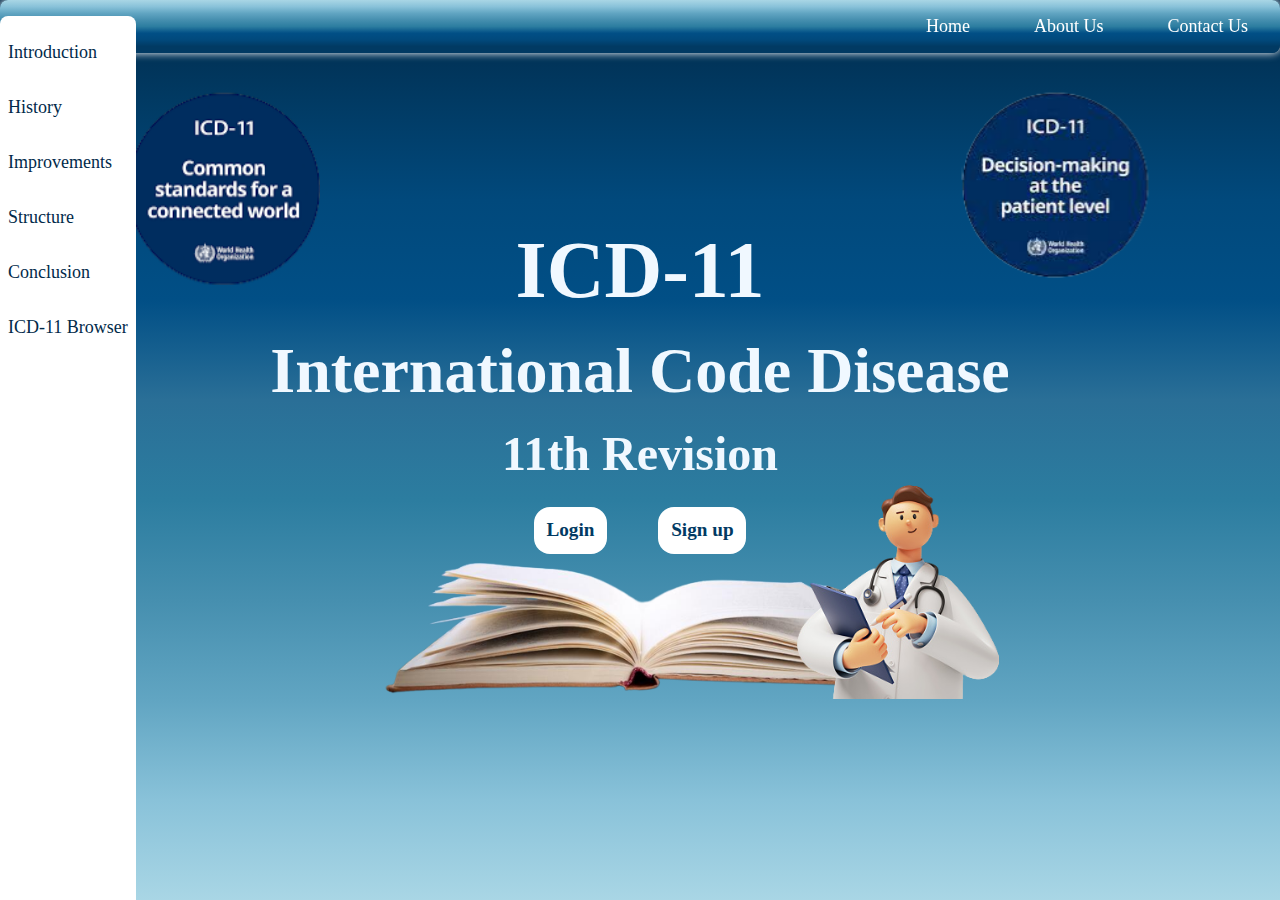
<file: frontpage/frontpage.html>
<!DOCTYPE html>
<html lang="en">

<head>
    <meta charset="UTF-8">
    <meta http-equiv="X-UA-Compatible" content="IE=edge">
    <meta name="viewport" content="width=device-width, initial-scale=1.0">
    <link rel="stylesheet" href="stylesheet1.css">
    <link rel="stylesheet" href="stylesheet1desktop.css">
    <link rel="stylesheet" href="https://use.fontawesome.com/releases/v5.13.0/css/all.css"
        integrity="sha384-Bfad6CLCknfcloXFOyFnlgtENryhrpZCe29RTifKEixXQZ38WheV+i/6YWSzkz3V" crossorigin="anonymous">
    <link href="https://unpkg.com/aos@2.3.1/dist/aos.css" rel="stylesheet">
    <title>Front Page</title>
</head>

<body>
    <script src="https://unpkg.com/aos@2.3.1/dist/aos.js"></script>
    <script>
        AOS.init();
    </script>
    <nav class="navbar">
        <div class="left">
            <div class="sidebar">
                <a href="#content" class="sidebarcontent"><i class="fa fa-bars" aria-hidden="true"></i></a>
                <div class="dropcontent" id="content">
                    <a href="/intro/intro.html" class="boxdesign">Introduction</a>
                    <a href="/history/history.html" class="boxdesign">History</a>
                    <a href="/development/Development.html" class="boxdesign">Improvements</a>
                    <a href="/structure/Structure.html" class="boxdesign">Structure</a>
                    <a href="/conc/conc.html" class="boxdesign">Conclusion</a>
                    <a href="https://icd.who.int/browse11/l-m/en" class="boxdesign">ICD-11 Browser</a>
                </div>
            </div>
        </div>
        <div class="right">
            <div class="drophome">
                <a href="/frontpage/frontpage.html" class="home"><i class="fa fa-home" aria-hidden="true"></i>Home</a>
            </div>
            <div class="dropabout">
                <a href="#" class="aboutus"><i class="fa fa-address-book" aria-hidden="true"></i>About Us</a>
                <div class="dropdownabout">
                    <a href="#" class="boxdesign">Maram Tarek</a>
                    <a href="#" class="boxdesign">Mariam Gamal</a>
                    <a href="#" class="boxdesign">Omar Saied</a>
                    <a href="#" class="boxdesign">Rabie Ashraf</a>
                    <a href="#" class="boxdesign">Youssef Wael</a>
                </div>
            </div>
            <div class="dropcontact">
                <a href="#" class="contactus"><i class="fa fa-link" aria-hidden="true"></i>Contact Us</a>
                <div class="dropdowncontact">
                    <a href="https://github.com/" class="boxdesign"><i class="fa fa-github"
                            aria-hidden="true"></i>GitHub</a>
                    <a href="https://www.linkedin.com/" class="boxdesign"><i class="fa fa-linkedin"
                            aria-hidden="true"></i>LinkedIn</a>
                </div>
            </div>
        </div>
    </nav>
    <header>
        <div data-aos="zoom-in" data-aos-duration="1000">
            <h1 id="onein">ICD-11</h1>
        </div>
        <br>
        <div data-aos="fade-right" data-aos-duration="1000">
            <h2 id="twoin"> International Code Disease</h2>
        </div>
        <br>
        <div data-aos="fade-left" data-aos-duration="1000">
            <h3 id="threein">11th Revision</h3>
        </div>
    </header>
    <div class="blueimages">
        <img id="img1" data-aos="flip-left" data-aos-duration="1000" src="/images/images(1).png" alt="who1">
        <img id="img2" data-aos="flip-right" data-aos-duration="1000" src="/images/images(3).png" alt="who2">
    </div>
    <div class="together">
        <img id="img3" src="/images/book.png" alt="book">
        <img id="img4" src="/images/image(6).png" alt="drthinking">
    </div>
    <div class="buttons">
        <a href="/loginpage/index.html" class="logincontent">Login</a>
        <a href="/loginpage/index.html" class="signupcontent">Sign up</a>
    </div>
</body>

</html>
</file>
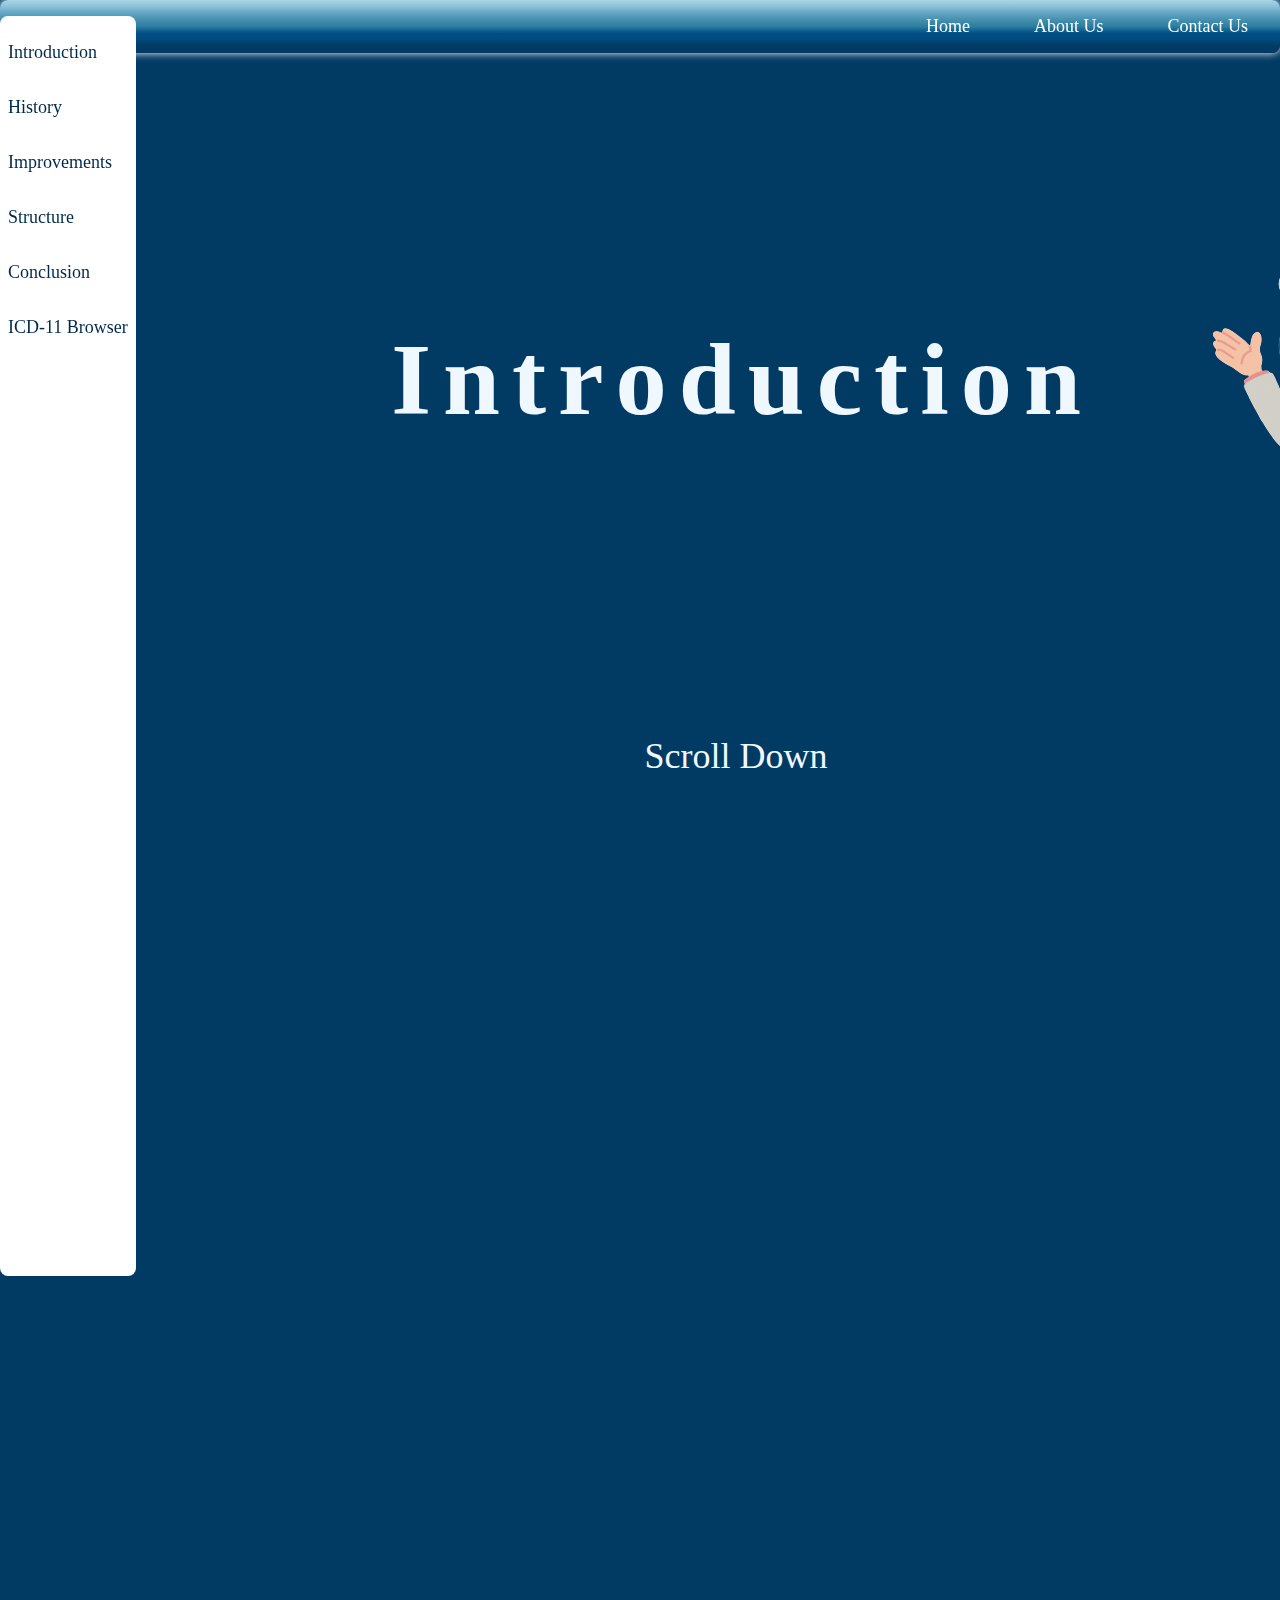
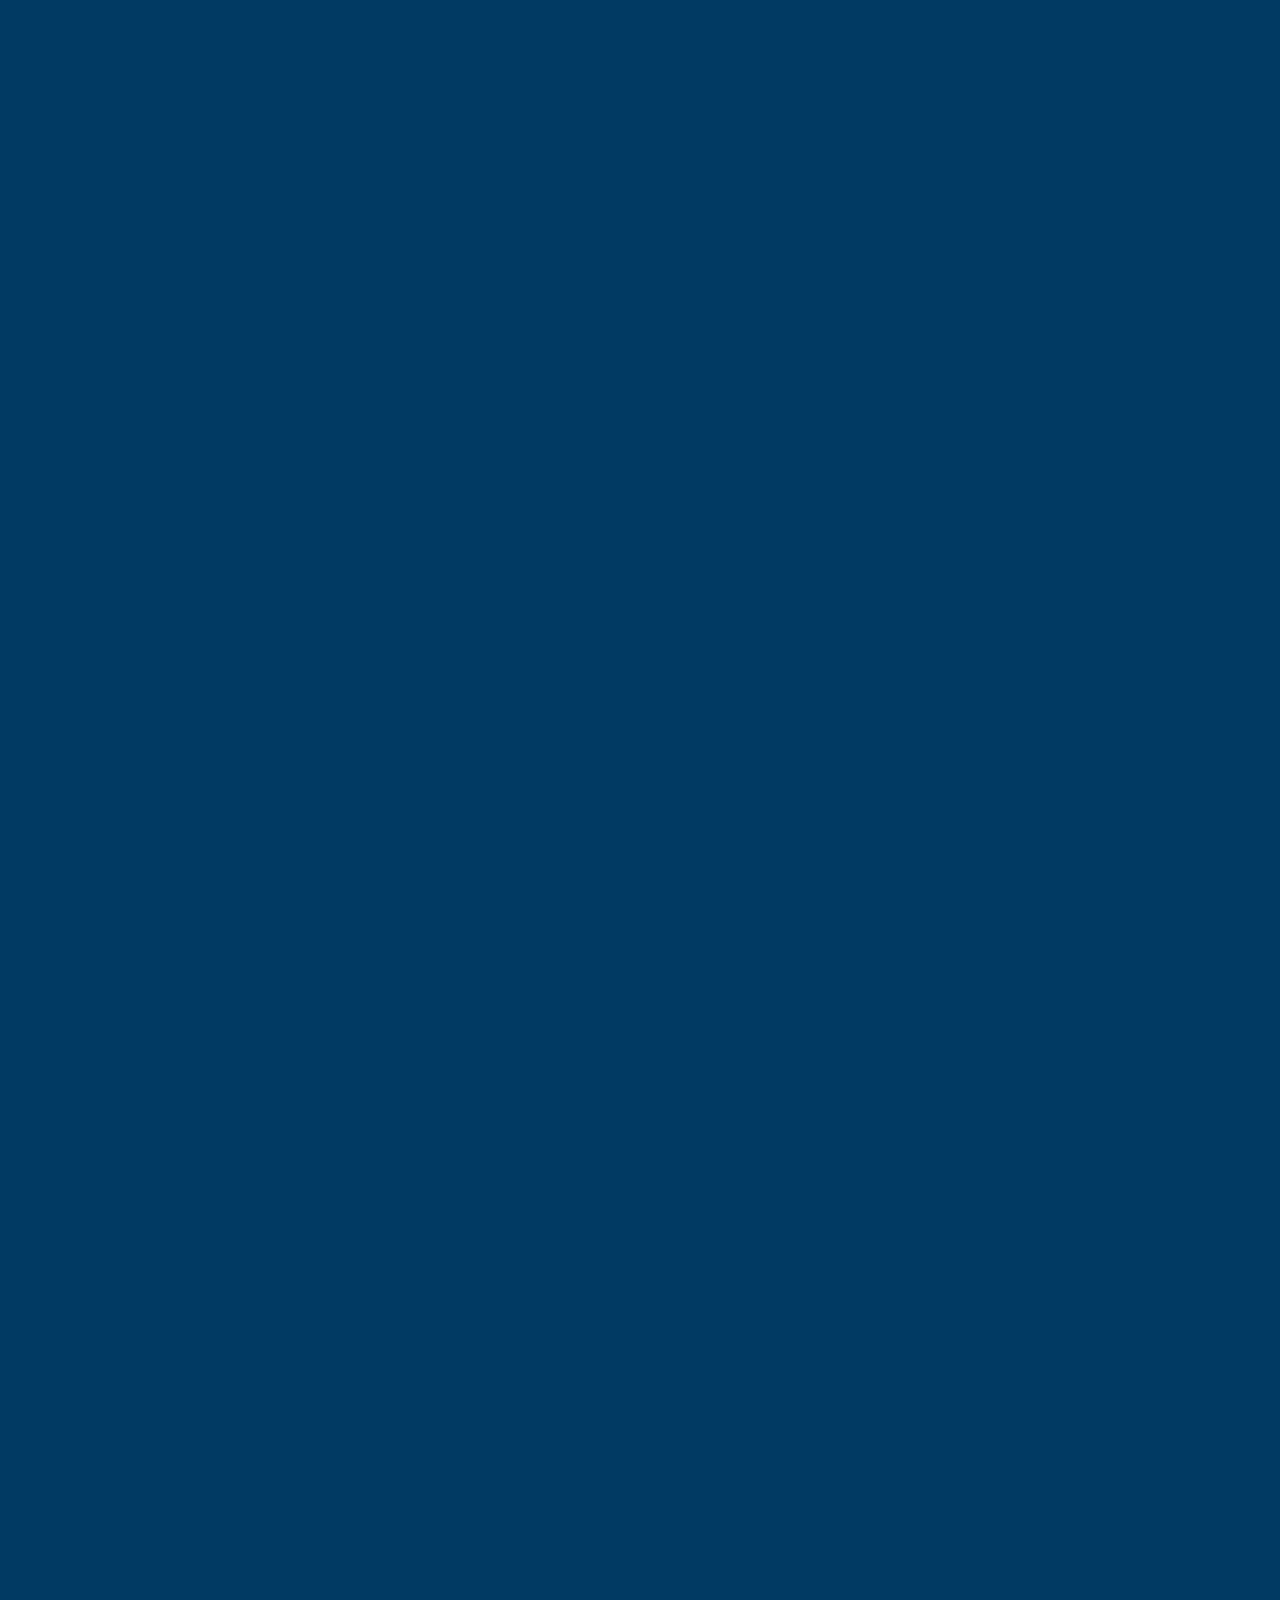
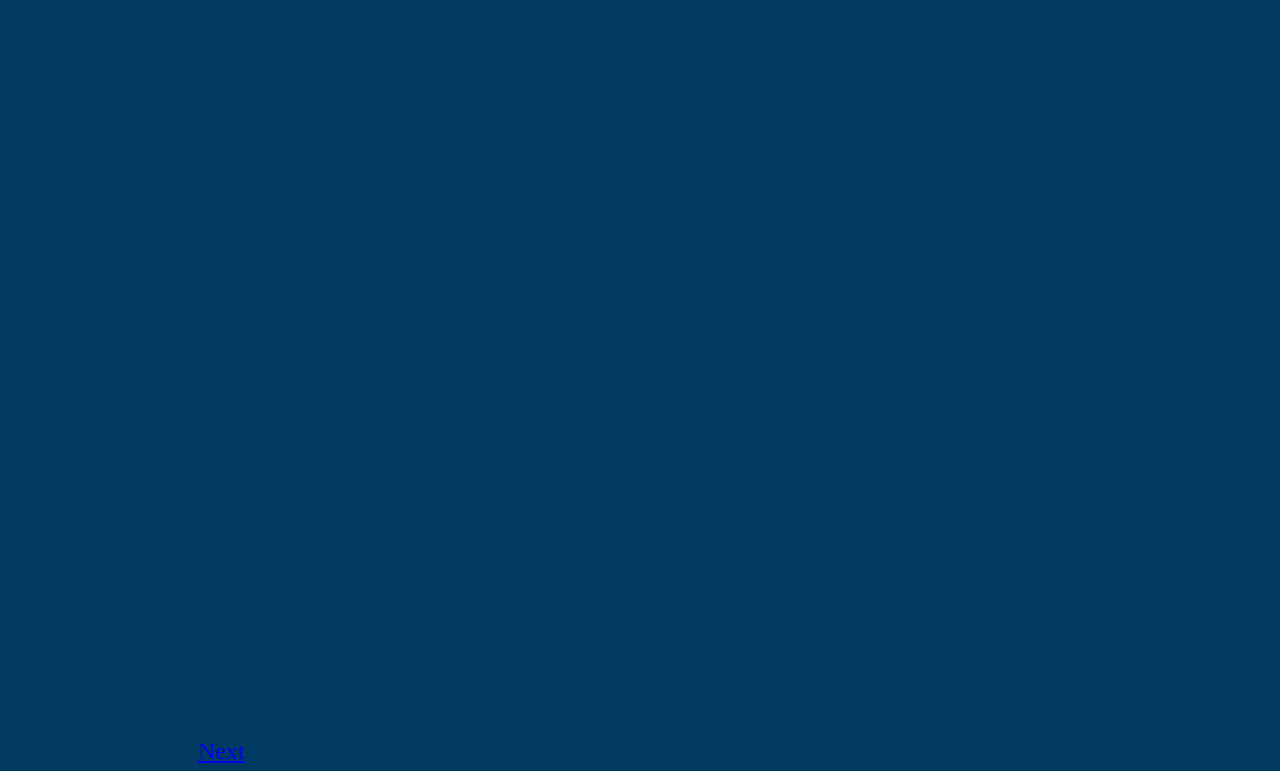
<file: intro/intro.html>
<!DOCTYPE html>
<html lang="en">

<head>
    <meta charset="UTF-8">
    <meta http-equiv="X-UA-Compatible" content="IE=edge">
    <meta name="viewport" content="width=device-width, initial-scale=1.0">
    <title>intro</title>
    <link rel="stylesheet" href="/navbar.css">
    <link rel="stylesheet" href="/intro/intro.css">
    <link rel="stylesheet" href="/intro/introdesktop.css">
    <link rel="stylesheet" href="https://use.fontawesome.com/releases/v5.13.0/css/all.css"
        integrity="sha384-Bfad6CLCknfcloXFOyFnlgtENryhrpZCe29RTifKEixXQZ38WheV+i/6YWSzkz3V" crossorigin="anonymous">
    <link href="https://unpkg.com/aos@2.3.1/dist/aos.css" rel="stylesheet">
</head>

<body>
    <script src="https://unpkg.com/aos@2.3.1/dist/aos.js"></script>
    <script>
        AOS.init();
    </script>
    <nav class="navbar">
        <div class="right">
            <div class="drophome">
                <a href="/frontpage/frontpage.html" class="home"><i class="fa fa-home" aria-hidden="true"></i>Home</a>
            </div>
            <div class="dropabout">
                <a href="#" class="aboutus"><i class="fa fa-address-book" aria-hidden="true"></i>About Us</a>
                <div class="dropdownabout">
                    <a href="#" class="boxdesign">Maram Tarek</a>
                    <a href="#" class="boxdesign">Mariam Gamal</a>
                    <a href="#" class="boxdesign">Omar Saied</a>
                    <a href="#" class="boxdesign">Rabie Ashraf</a>
                    <a href="#" class="boxdesign">Youssef Wael</a>
                </div>
            </div>
            <div class="dropcontact">
                <a href="#" class="contactus"><i class="fa fa-link" aria-hidden="true"></i>Contact Us</a>
                <div class="dropdowncontact">
                    <a href="https://github.com/" class="boxdesign"><i class="fa fa-github"
                            aria-hidden="true"></i>GitHub</a>
                    <a href="https://www.linkedin.com/" class="boxdesign"><i class="fa fa-linkedin"
                            aria-hidden="true"></i>LinkedIn</a>
                </div>
            </div>
        </div>
    </nav>
    <div class="left">
        <div class="sidebar">
            <a href="#content" class="sidebarcontent"><i class="fa fa-bars" aria-hidden="true"></i></a>
            <aside>
                <div class="dropcontent" id="content">
                    <a href="/intro/intro.html" class="boxdesign">Introduction</a>
                    <a href="/history/history.html" class="boxdesign">History</a>
                    <a href="/development/Development.html" class="boxdesign"> Improvements</a>
                    <a href="/structure/Structure.html" class="boxdesign">Structure</a>
                    <a href="/conc/conc.html" class="boxdesign">Conclusion</a>
                    <a href="https://icd.who.int/browse11/l-m/en" class="boxdesign">ICD-11 Browser</a>
                </div>
            </aside>
        </div>
    </div>
    <main>
        <header>
            <h1 class="wavyintro">
                <span style="--i:1;">I</span>
                <span style="--i:2;">n</span>
                <span style="--i:3;">t</span>
                <span style="--i:4;">r</span>
                <span style="--i:5;">o</span>
                <span style="--i:6;">d</span>
                <span style="--i:7;">u</span>
                <span style="--i:8;">c</span>
                <span style="--i:9;">t</span>
                <span style="--i:10;">i</span>
                <span style="--i:11;">o</span>
                <span style="--i:12;">n</span>
                </h1>
                <img src="/images/anotherdrpic-removebg-preview.png" alt="dr" id="anotherdr">
            <div id="ascrollicon"><a href="#why">Scroll Down<br>
                    <i class="fa fa-angle-double-down" id="scrollicon" aria-hidden="true"></i></a>
            </div>
            <div id="why" data-aos="fade-up" data-aos-duration="1000" data-aos-anchor-placement="bottom-bottom">
                <h2>Why use ICD-11?</h2>
                <img src="/images/drthinking.png" id="dr" alt="dr">
            </div>
        </header>
        <div id="article">
            <p id="p1" data-aos="fade-right" data-aos-duration="1000">ICD serves a broad range of uses globally and
                provides critical knowledge on the extent,
                causes and consequences of human disease and death worldwide via data that is reported
                and coded with the ICD. Clinical terms coded with ICD are the main basis for health
                recording and statistics on disease in primary, secondary and tertiary care, as well as on
                cause of death certificates. These data and statistics support payment systems, service
                planning, Administration of quality and safety, and health services research. Diagnostic
                guidance linked to categories of ICD also standardizes data collection and enables large scale
                research.
            </p>
            <br><br>
            <p class="P" data-aos="fade-left" data-aos-duration="1000">For more than a century, the International
                Classification of Diseases (ICD) has been the
                basis for comparable statistics on causes of mortality and morbidity between places and
                over time. Originating in the 19th century, the latest version of the ICD, ICD-11, was adopted
                by the 72nd World Health Assembly in 2019 and came into effect on 1st January 2022.
            </p>
            <br>
            <img id="table" data-aos="zoom-in" data-aos-duration="1000" data-aos-anchor-placement="bottom-bottom"
                data-aos-delay="10000" src="/images/Untitled.png" alt="table">
            <a href="/history/history.html" id="next"> Next<i class="fa fa-arrow-circle-right"
                    aria-hidden="true"></i></a>
        </div>
    </main>
</body>

</html>
</file>
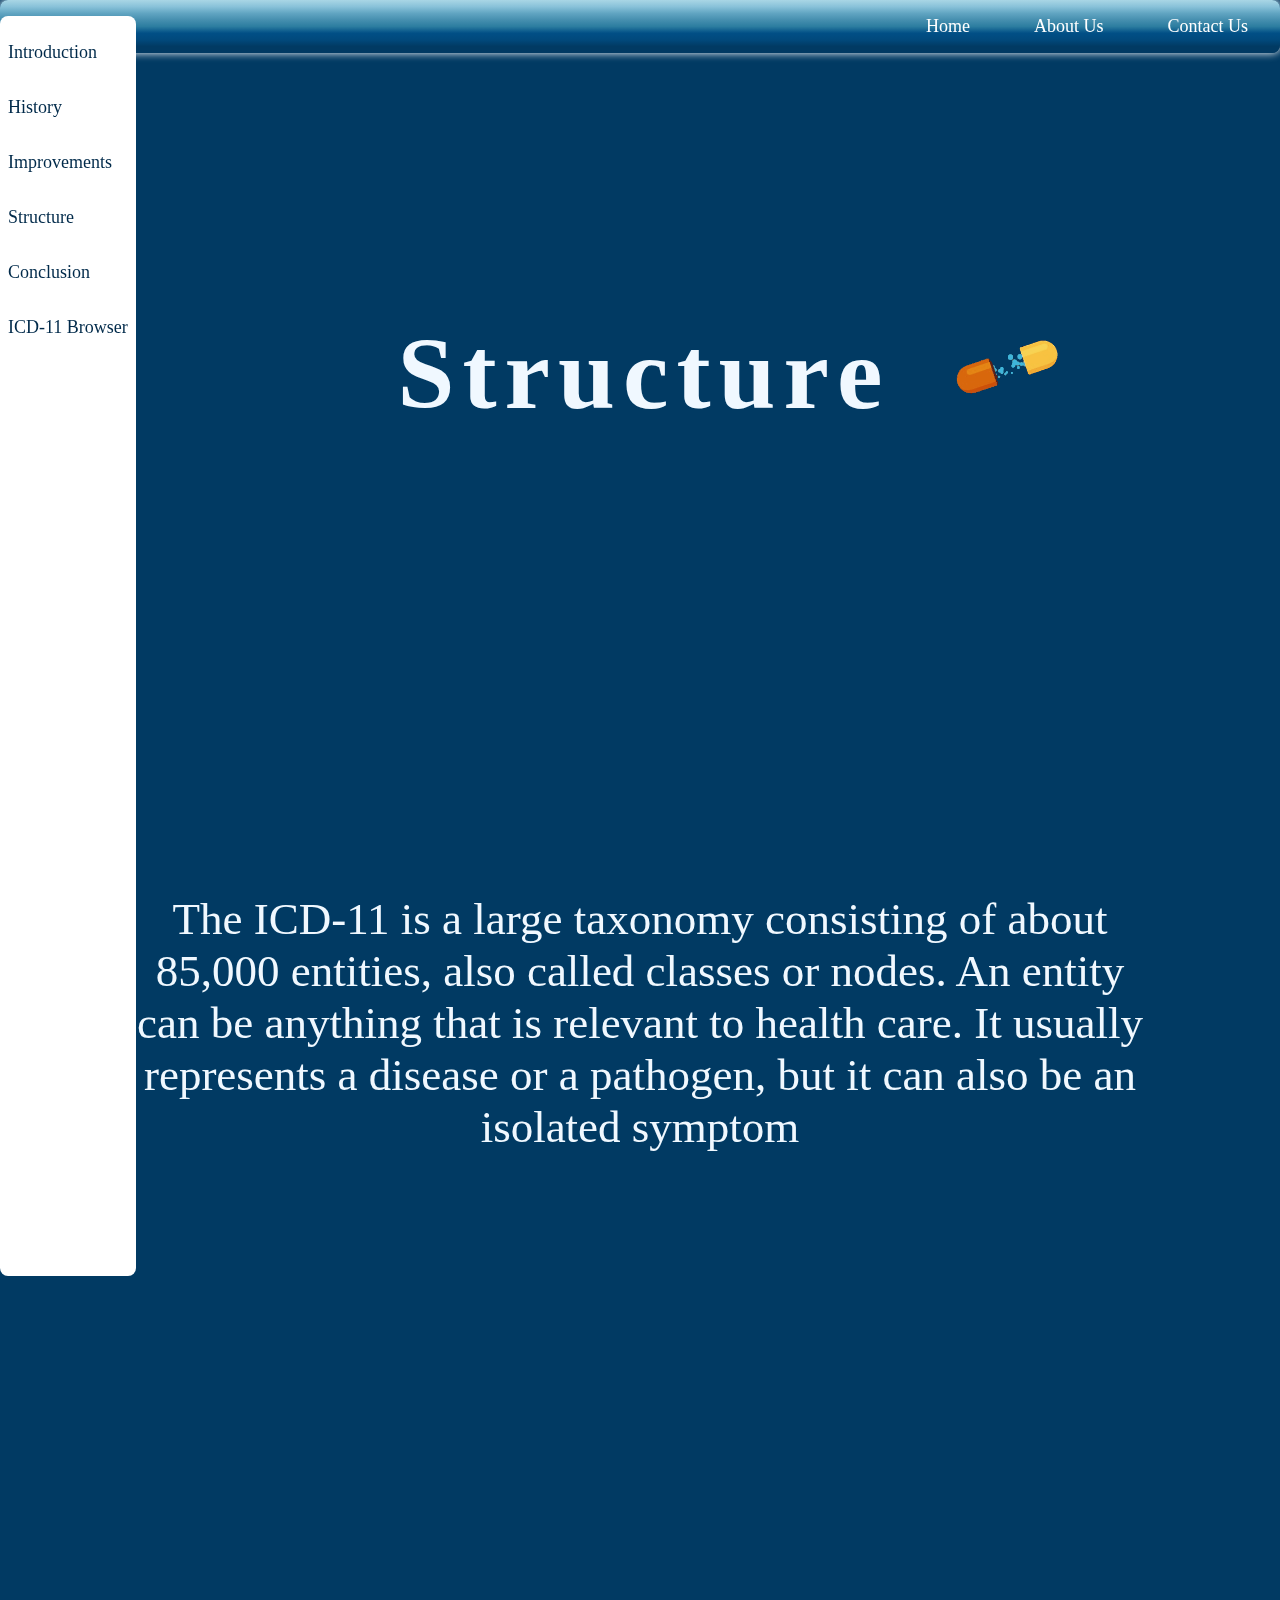
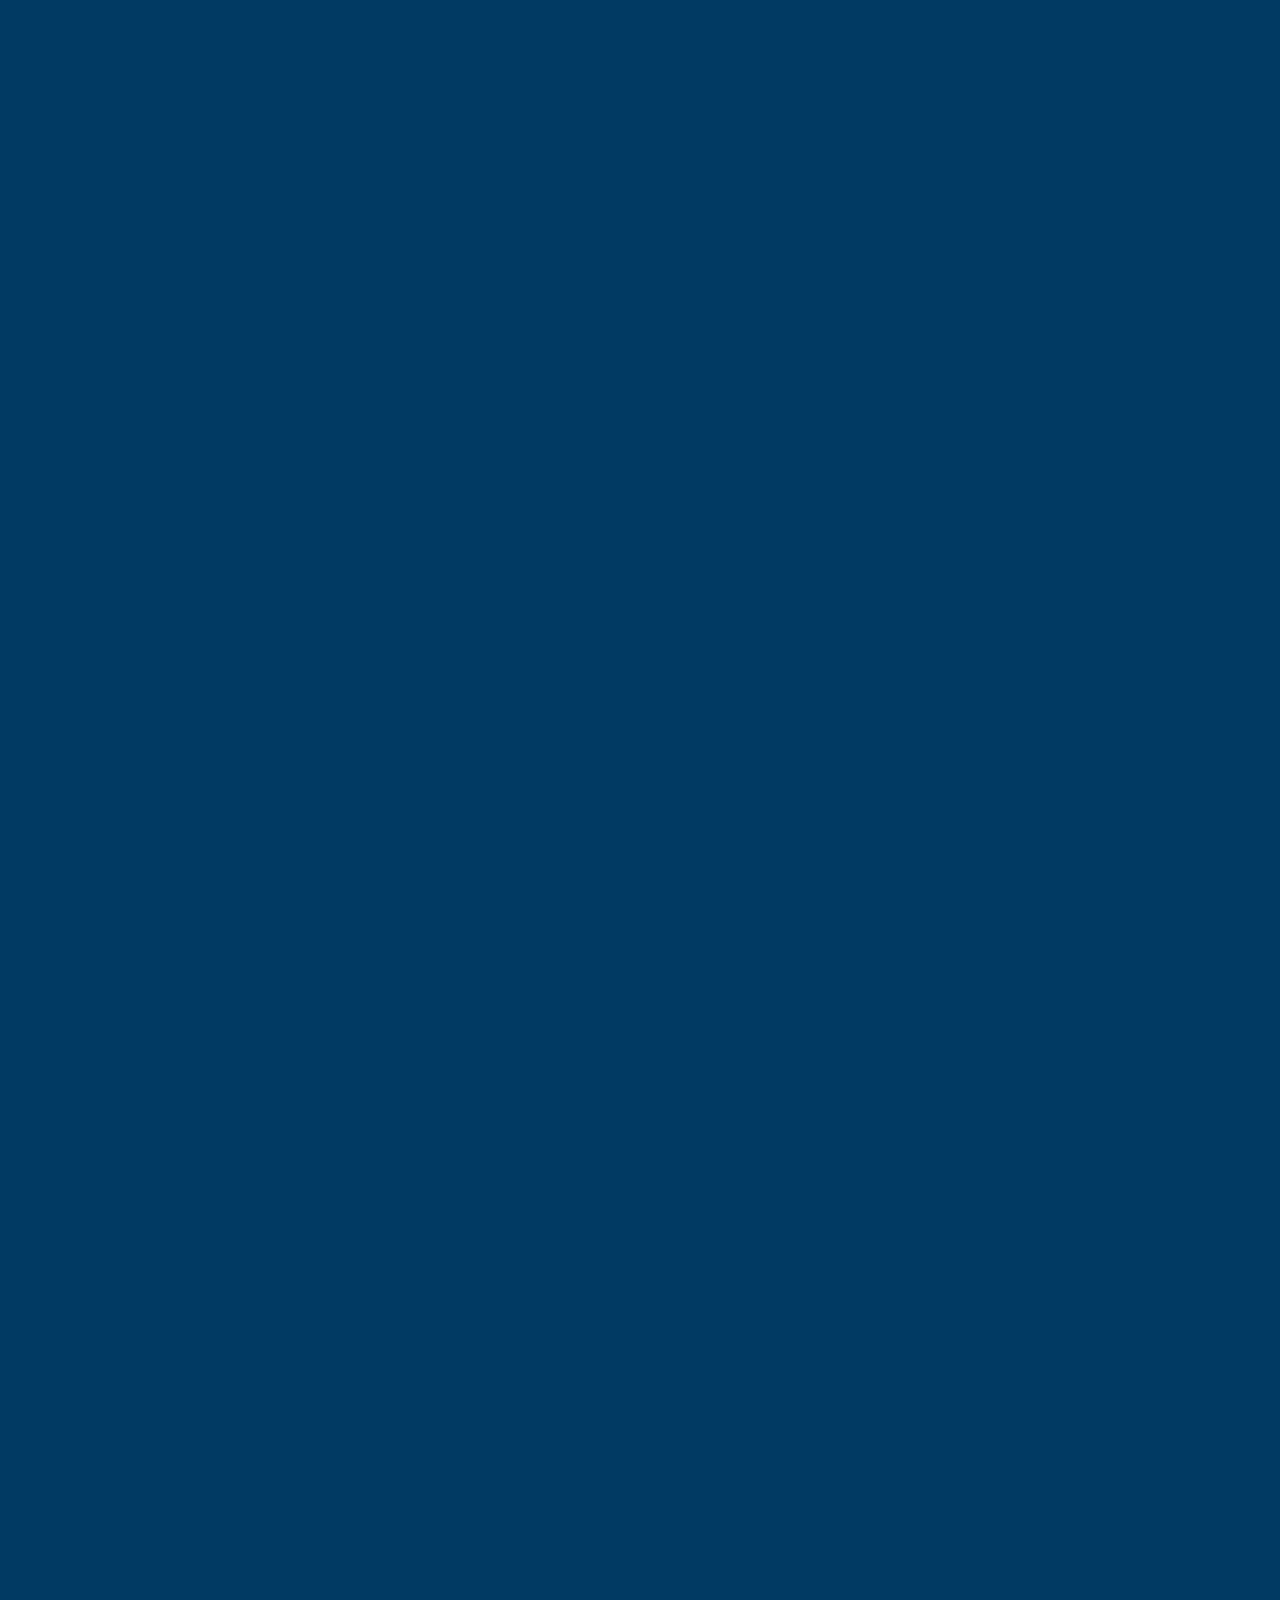
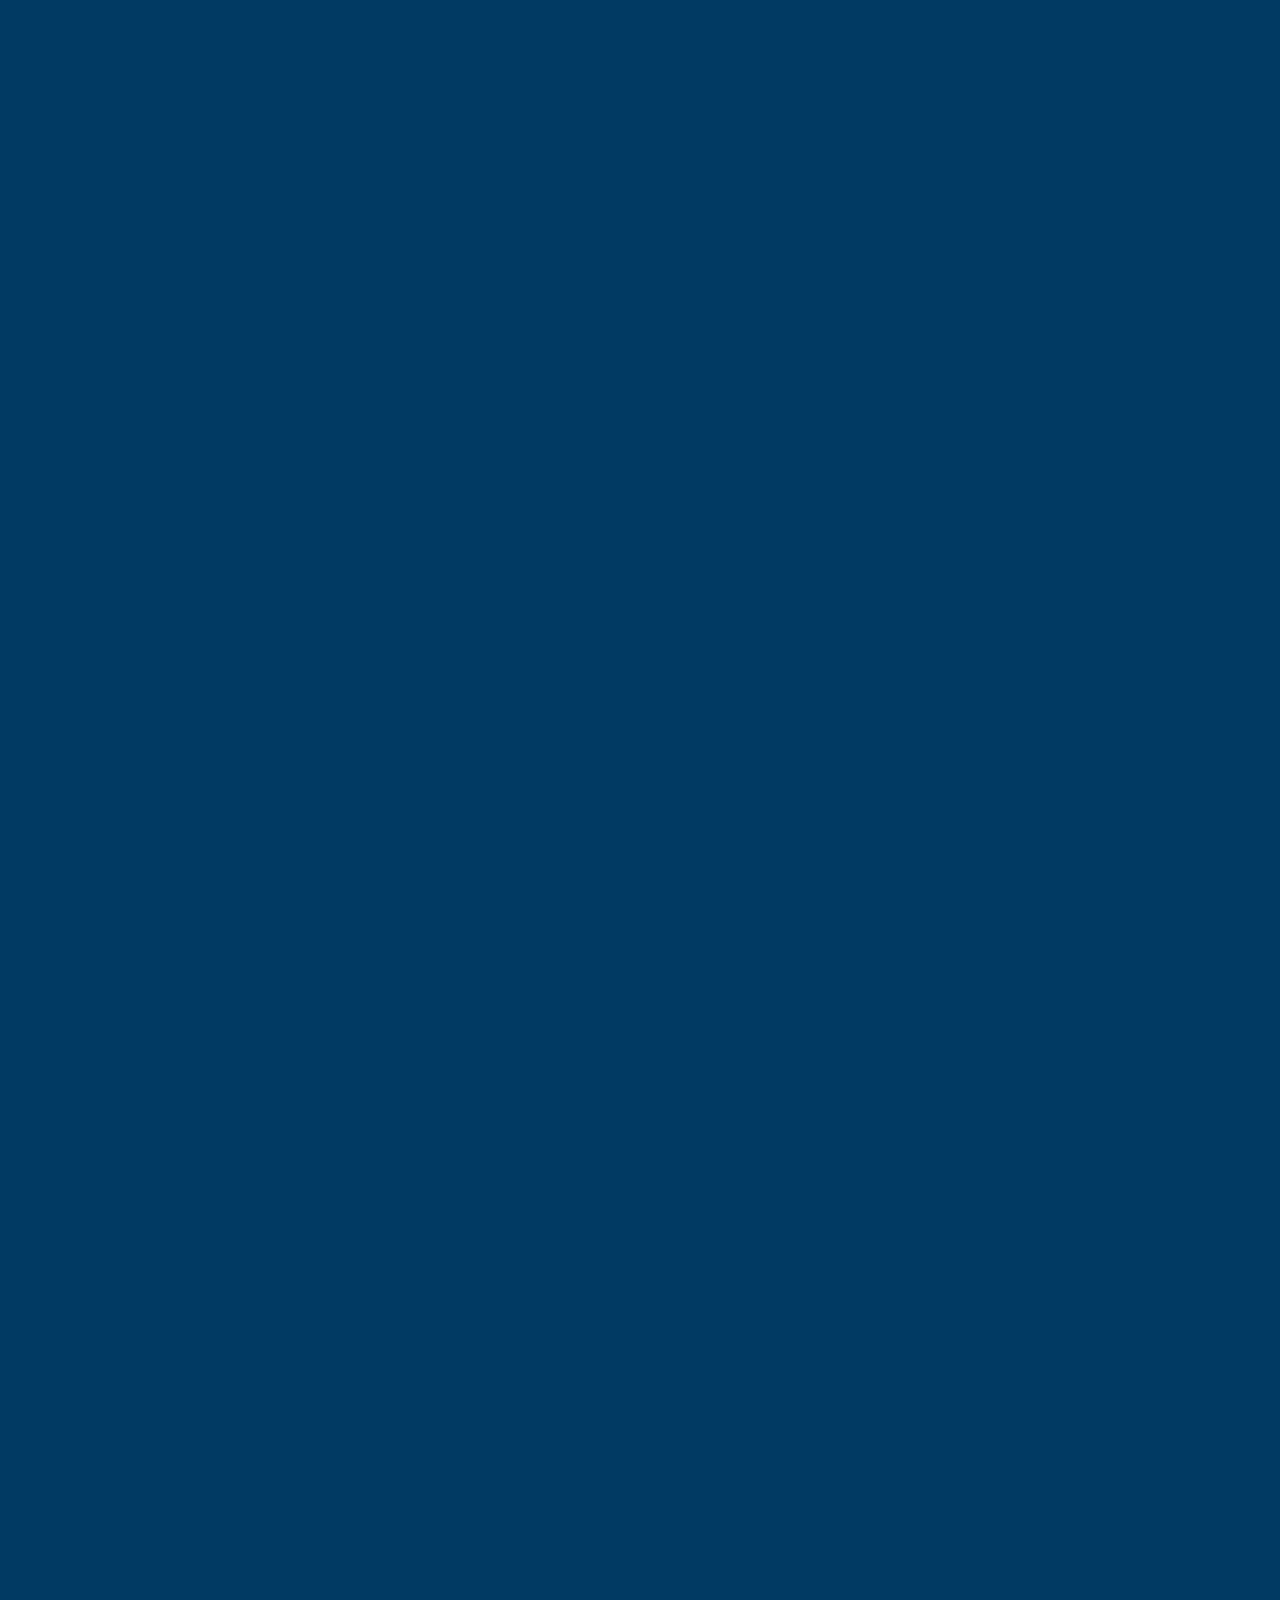
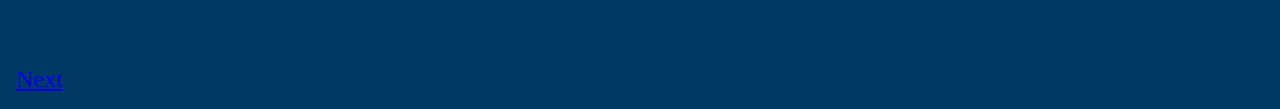
<file: structure/Structure.html>
<!DOCTYPE html>
<html lang="en">

<head>
    <meta charset="UTF-8">
    <meta http-equiv="X-UA-Compatible" content="IE=edge">
    <meta name="viewport" content="width=device-width, initial-scale=1.0">
    <title>Structure</title>
    <link rel="stylesheet" href="/navbar.css">
    <link rel="stylesheet" href="/structure/structure.css">
    <link rel="stylesheet" href="https://use.fontawesome.com/releases/v5.13.0/css/all.css"
        integrity="sha384-Bfad6CLCknfcloXFOyFnlgtENryhrpZCe29RTifKEixXQZ38WheV+i/6YWSzkz3V" crossorigin="anonymous">
    <link href="https://unpkg.com/aos@2.3.1/dist/aos.css" rel="stylesheet">
</head>

<body>
    <script src="https://unpkg.com/aos@2.3.1/dist/aos.js"></script>
    <script>
        AOS.init();
    </script>
    <nav class="navbar">
        <div class="right">
            <div class="drophome">
                <a href="/frontpage/frontpage.html" class="home"><i class="fa fa-home" aria-hidden="true"></i>Home</a>
            </div>
            <div class="dropabout">
                <a href="#" class="aboutus"><i class="fa fa-address-book" aria-hidden="true"></i>About Us</a>
                <div class="dropdownabout">
                    <a href="#" class="boxdesign">Maram Tarek</a>
                    <a href="#" class="boxdesign">Mariam Gamal</a>
                    <a href="#" class="boxdesign">Omar Saied</a>
                    <a href="#" class="boxdesign">Rabie Ashraf</a>
                    <a href="#" class="boxdesign">Youssef Wael</a>
                </div>
            </div>
            <div class="dropcontact">
                <a href="#" class="contactus"><i class="fa fa-link" aria-hidden="true"></i>Contact Us</a>
                <div class="dropdowncontact">
                    <a href="https://github.com/" class="boxdesign"><i class="fa fa-github"
                            aria-hidden="true"></i>GitHub</a>
                    <a href="https://www.linkedin.com/" class="boxdesign"><i class="fa fa-linkedin"
                            aria-hidden="true"></i>LinkedIn</a>
                </div>
            </div>
        </div>
    </nav>
    <div class="left">
        <div class="sidebar">
            <a href="#content" class="sidebarcontent"><i class="fa fa-bars" aria-hidden="true"></i></a>
            <div class="dropcontent" id="content">
                <a href="/intro/intro.html" class="boxdesign">Introduction</a>
                <a href="/history/history.html" class="boxdesign">History</a>
                <a href="/development/Development.html" class="boxdesign">Improvements</a>
                <a href="/structure/Structure.html" class="boxdesign">Structure</a>
                <a href="/conc/conc.html" class="boxdesign">Conclusion</a>
                <a href="https://icd.who.int/browse11/l-m/en" class="boxdesign">ICD-11 Browser</a>
            </div>
        </div>
    </div>
    <header>
        <h1 id="title">
            <span style="--i:1;">S</span>
            <span style="--i:2;">t</span>
            <span style="--i:3;">r</span>
            <span style="--i:4;">u</span>
            <span style="--i:5;">c</span>
            <span style="--i:6;">t</span>
            <span style="--i:7;">u</span>
            <span style="--i:8;">r</span>
            <span style="--i:9;">e</span>
            <img src="/images/pillgif-unscreen.gif" alt="pill" id="pill">
        </h1>
        <br>
        <p class="topheading" data-aos="fade-down" data-aos-easing="linear" data-aos-duration="1500">The ICD-11 is a
            large taxonomy consisting of about 85,000 entities, also called classes or nodes.
            An entity can be anything that is relevant to health care. It usually represents a disease or a
            pathogen, but it can also be an isolated symptom
        </p>
    </header>
    <br>
    <br>
    <main>
        <section id="contentmodel">
            <div class="headline1" data-aos="fade-right" data-aos-delay="500">
                <h2>Content Model Building Blocks:</h2>
            </div>
            <br>
            <div data-aos="fade-down" data-aos-delay="500">
                <p class="headlinetext">The WHO Family of International Classifications is a suit of classifications
                    used to describe
                    various aspects of the health care system in a consistent manner, with a standardized terminology.
                    It
                    is a collection of over hundred thousand entities which are used to describe diseases, disorders,
                    body parts, bodily functions, reasons for visit, medical procedures, microbes, causes of death,
                    social
                    circumstances of the patient, and much more
                </p>
            </div>
            <br>
            <div data-aos="flip-down" data-aos-duration="500"><img id="img1" src="/images/contentmodel.png" alt="model">
            </div>
        </section>
        <br>
        <br>
        <section class="arrowedtext">
            <div class="arrows" data-aos="fade-right" data-aos-duration="1000" data-aos-delay="500">
                <details class="subheading">
                    <summary>
                        <h3>Entities</h3>
                    </summary>
                    <br>
                    <p class="subtext">The basic building block of the Content Model is the entity. and it can be of
                        different types (e.g. disease, disorder, sign and symptoms, functioning descriptor,
                        intervention, extension code). An entity is identified by a unique Uniform Resource Identifier
                        (URI). Entities are described by multiple parameters, also referred to as properties or
                        attributes.</p>
                </details>
                <br>
                <br>
                <details class="subheading">
                    <summary>
                        <h3>Hierarchy</h3>
                    </summary>
                    <br>
                    <p class="subtext">Entities are organized in a hierarchical structure A child entity is a more
                        specialized concept than the parent entity. A child entity can have multiple parents in the
                        Foundation Component. A child can have a set of direct parents.</p>
                </details>
                <br>
                <br>
                <details class="subheading">
                    <summary>
                        <h3>Terms</h3>
                    </summary>
                    <br>
                    <p class="subtext">The term contains a textual value, called a label and a language identifier. It
                        could contain additional information</p>
                </details>
                <br>
                <br>
            </div>
        </section>
        <section class="block">
            <div class="headline" data-aos="fade-right" data-aos-delay="500">
                <h2 class="headline">External References</h2>
            </div>
            <br>
            <div data-aos="fade-down" data-aos-duration="1000" data-aos-delay="500">
                <p class="headlinetext">Linkages added to external classifications or terminologies at the entity level
                    for specification.External references usually contain the label, the language identifier, the
                    external entity identifier,the name of the external resource, and a URI link to the linked external
                    resource.</p>
            </div>
        </section>
        <br>
        <br>
        <section class="block">
            <div class="headline" data-aos="fade-right" data-aos-delay="500">
                <h2 class="headline">Linearization</h2>
            </div>
            <br>
            <div data-aos="fade-down" data-aos-duration="1000" data-aos-delay="500">
                <p class="headlinetext">Linearization is a constrained subset of the Foundation Component, which serves
                    a particular purpose. For example, the ICD-11 MMS can be used for statistical reporting purposes,
                    while other linearization, such as the Primary Care or Clinical Care. The consistency is ensured by
                    the fact that every codable entity in a linearization is linked to its corresponding Foundation
                    entity.</p>
            </div>
            <br>
            <div data-aos="flip-down" data-aos-duration="1000" data-aos-delay="500">
                <img src="/images/linearization.png" alt="linearization" id="img2">
            </div>
            <br>
            <br>
        </section>
        <section class="block">
            <div class="headline" data-aos="fade-right" data-aos-delay="500">
                <h2 class="headline">Code structure</h2>
            </div>
            <br>
            <div data-aos="fade-down" data-aos-duration="1000" data-aos-delay="500">
                <p class="headlinetext">The codes of the ICD–11 is alphanumeric and are referred to as stem codes. The
                    structure of
                    stem codes is described below:
                </p>
                <ul>
                    <li>The first character of the code always relates to the chapter number. It may be a number or
                        a letter.
                    </li>
                    <li>Codes starting with ‘X’ indicate an extension code</li>
                    <li>There is always a letter in the second position to differentiate ICD-11 codes from the codes
                        in ICD–10
                    </li>
                    <li>The inclusion of a forced number at the third character position prevents spelling
                        undesirable words.
                    </li>
                    <li>The letters ‘O’ and ‘I’ are omitted to prevent confusion with the numbers ‘0’ and ‘1’</li>
                </ul>
            </div>
            <div data-aos="flip-down" data-aos-duration="1000" data-aos-delay="500">
                <img src="/images/icdcode.png" id="img3" alt="codestructure">
            </div>
        </section>
        <br>
        <br>
        <section class="block2">
            <div class="headline" data-aos="fade-right" data-aos-delay="500">
                <h2 class="headline">Stem codes</h2>
            </div>
            <br>
            <div data-aos="fade-down" data-aos-duration="1000" data-aos-delay="500">
                <p class="headlinetext">Codes in the Tabular list of ICD-11 that can be used alone. Stem codes may be
                    entities or groupings of high relevance in any of the use cases, or clinical conditions that should
                    always be described as one single category. Stem codes are designed to ensure that in use cases that
                    require only one code per case, meaningful information is collected.</p>
            </div>
        </section>
        <br>
        <br>
        <section>
            <div class="headline" data-aos="fade-right" data-aos-delay="500">
                <h2 class="headline">Post-coordination and Pre-coordination</h2>
            </div>
            <br>
            <div data-aos="fade-down" data-aos-duration="1000" data-aos-delay="500">
                <p class="headlinetext">The post-coordination system allows adding more detail to an entity in a
                    linearization. Meanwhile, the pre-coordinated entity is formed by combining the parent with the
                    post-coordination axis</p>
            </div>
            <div data-aos="flip-down" data-aos-duration="1000" data-aos-delay="500">
                <img src="/images/postcoordination.png" alt="coordination" id="img4">
            </div>
        </section>
        <br>
        <br>
        <section>
            <div class="headline" data-aos-duration="1000" data-aos="fade-right" data-aos-delay="500">
                <h2 class="headline">Extension Codes</h2>
            </div>
            <br>
            <div data-aos="fade-down" data-aos-delay="500">
                <p class="headlinetext">Extension codes are comprised of groups of codes that contain entity hierarchies
                    and may be used to add detail to a stem code. Extension codes are not to be used alone in the
                    context of statistical classification but must be added to a stem code. Also, it can be used as
                    value sets for post-coordination axes</p>
            </div>
            <div data-aos="flip-down" data-aos-duration="500" data-aos-delay="500">
                <img src="/images/drwoman.png" alt="woman" id="img5">
            </div>
        </section>
        <br>
        <br>
        <a href="/conc/conc.html" id="next"> Next <i class="fa fa-arrow-circle-right" aria-hidden="true"></i></a>
    </main>
</body>

</html>
</file>
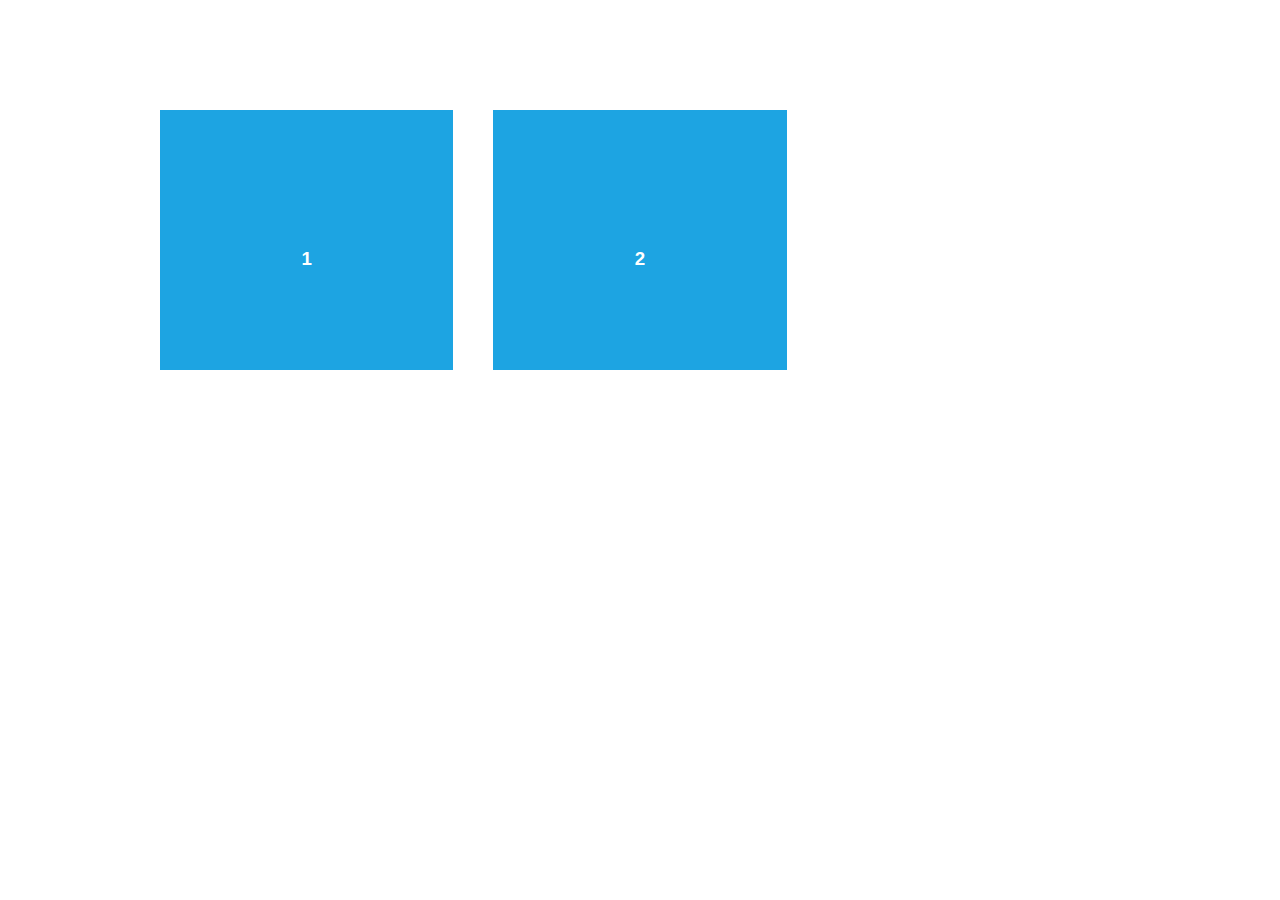
<file: aos-master/aos-master/demo/async.html>
<!DOCTYPE html>
<html>
  <head>
    <meta charset="utf-8">
    <title>AOS - Animate on scroll library</title>
    <meta name="viewport" content="width=device-width">
    <link rel="stylesheet" href="css/styles.css" />
    <link rel="stylesheet" href="../dist/aos.css" />
  </head>
  <body>
    <div id="aos-demo" class="aos-all"></div>

    <script src="../dist/aos.js"></script>
    <script>
      AOS.init({
        easing: 'ease-in-out-sine'
      });

      setInterval(addItem, 300);

      var itemsCounter = 1;
      var container = document.getElementById('aos-demo');

      function addItem () {
        if (itemsCounter > 42) return;
        var item = document.createElement('div');
        item.classList.add('aos-item');
        item.setAttribute('data-aos', 'fade-up');
        item.innerHTML = '<div class="aos-item__inner"><h3>' + itemsCounter + '</h3></div>';
        container.appendChild(item);
        itemsCounter++;
      }
    </script>
  </body>
</html>
</file>
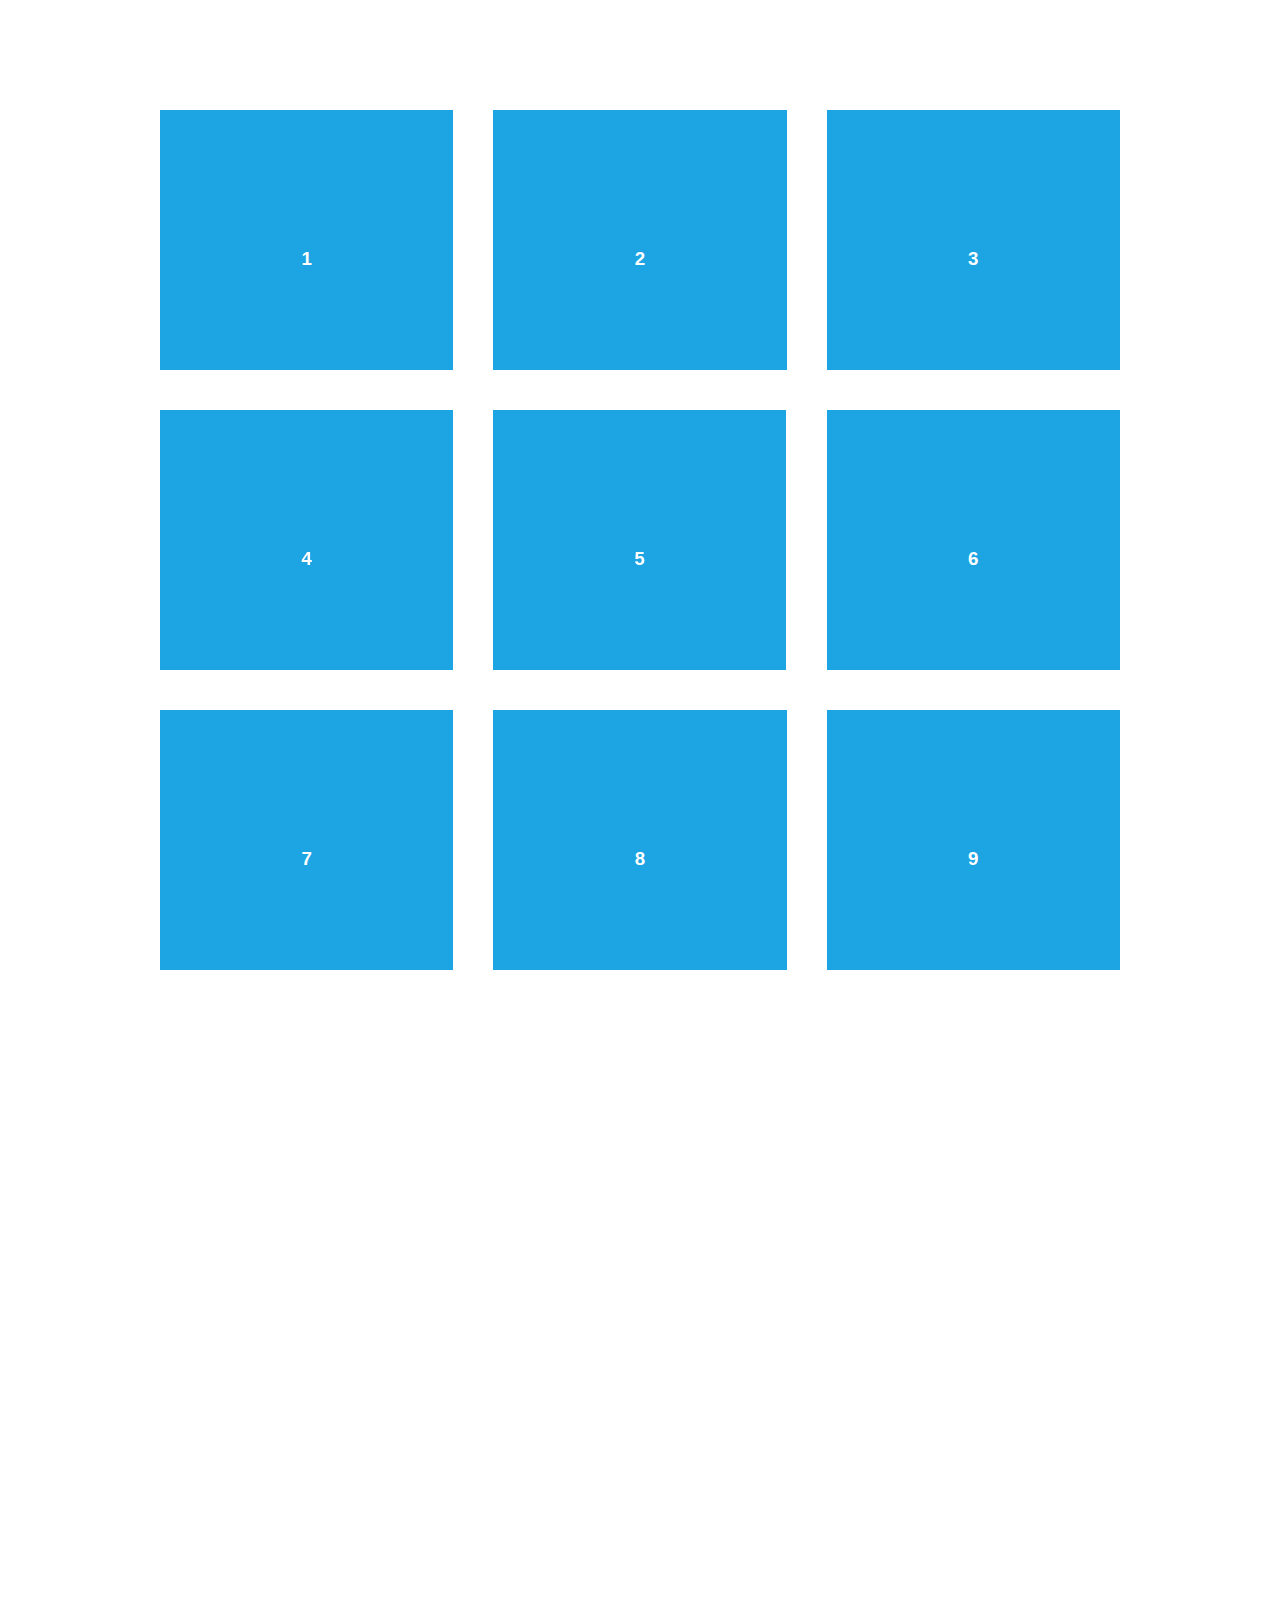
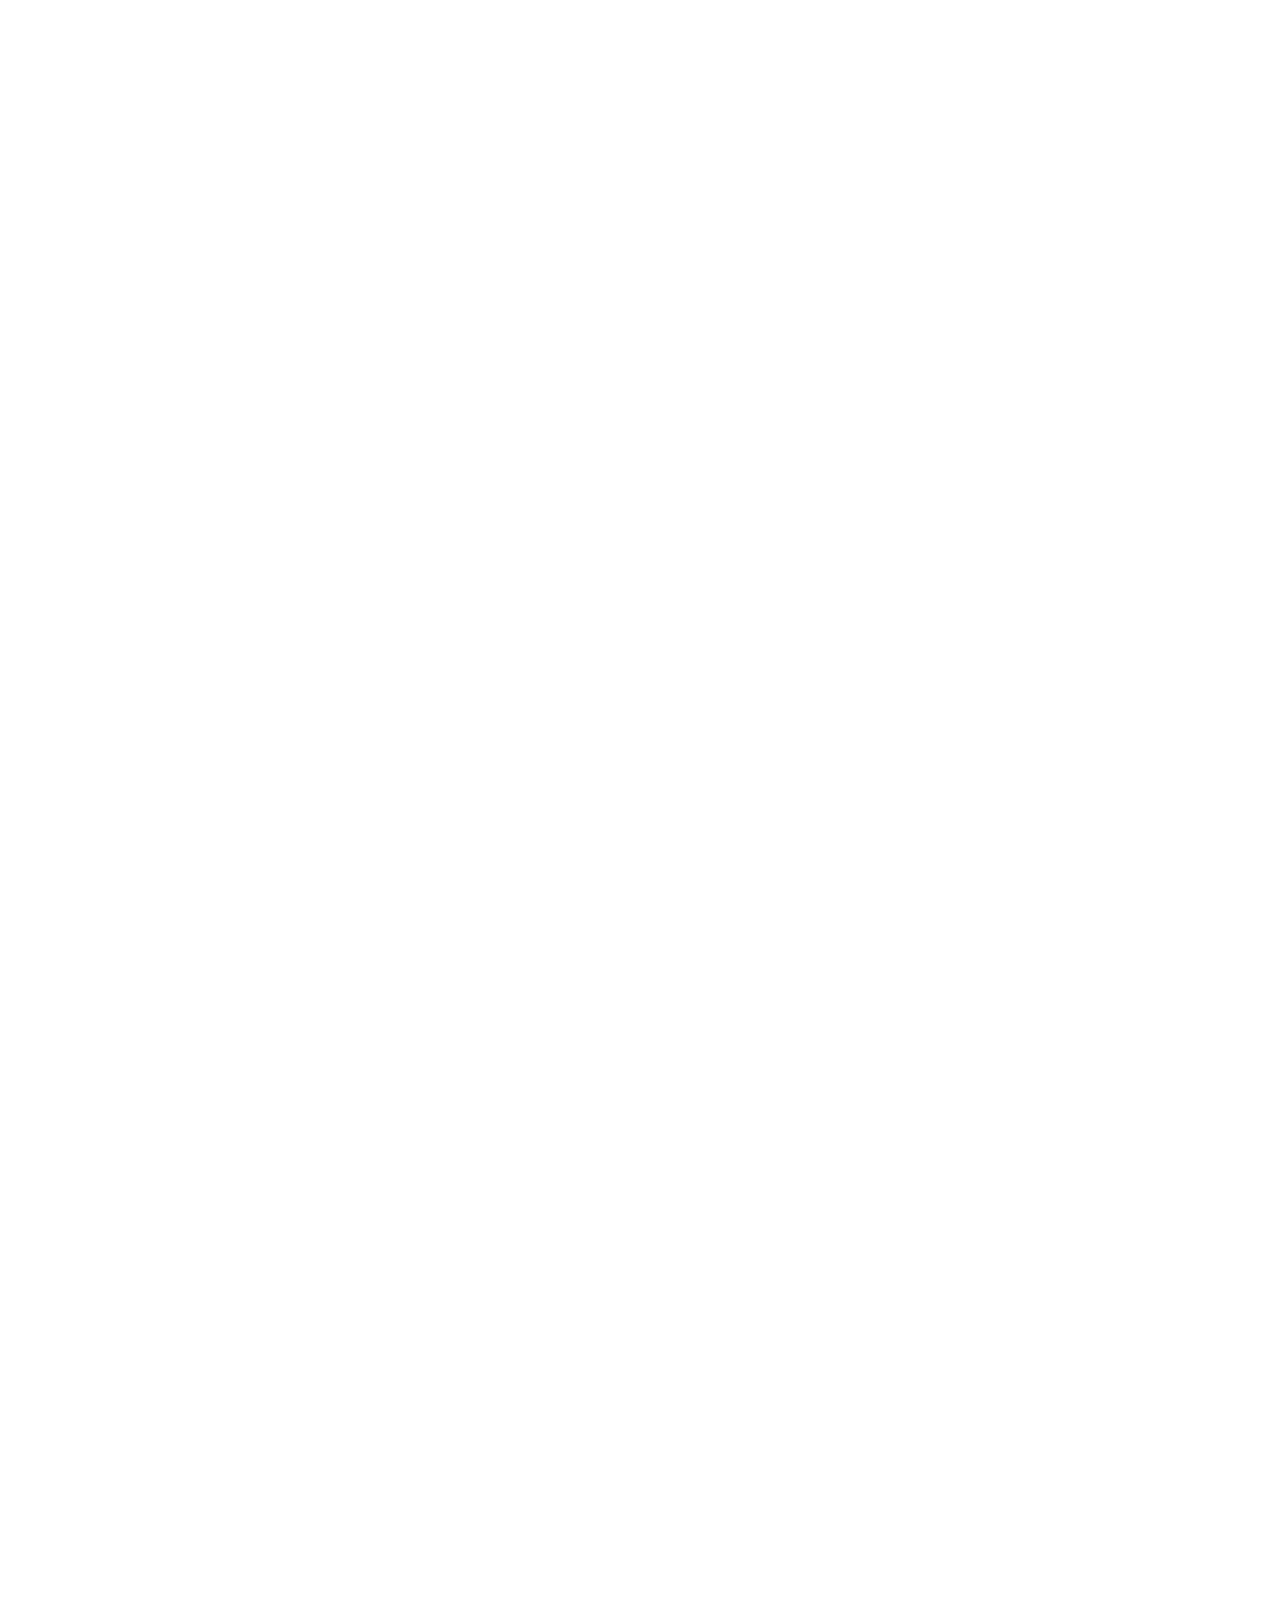
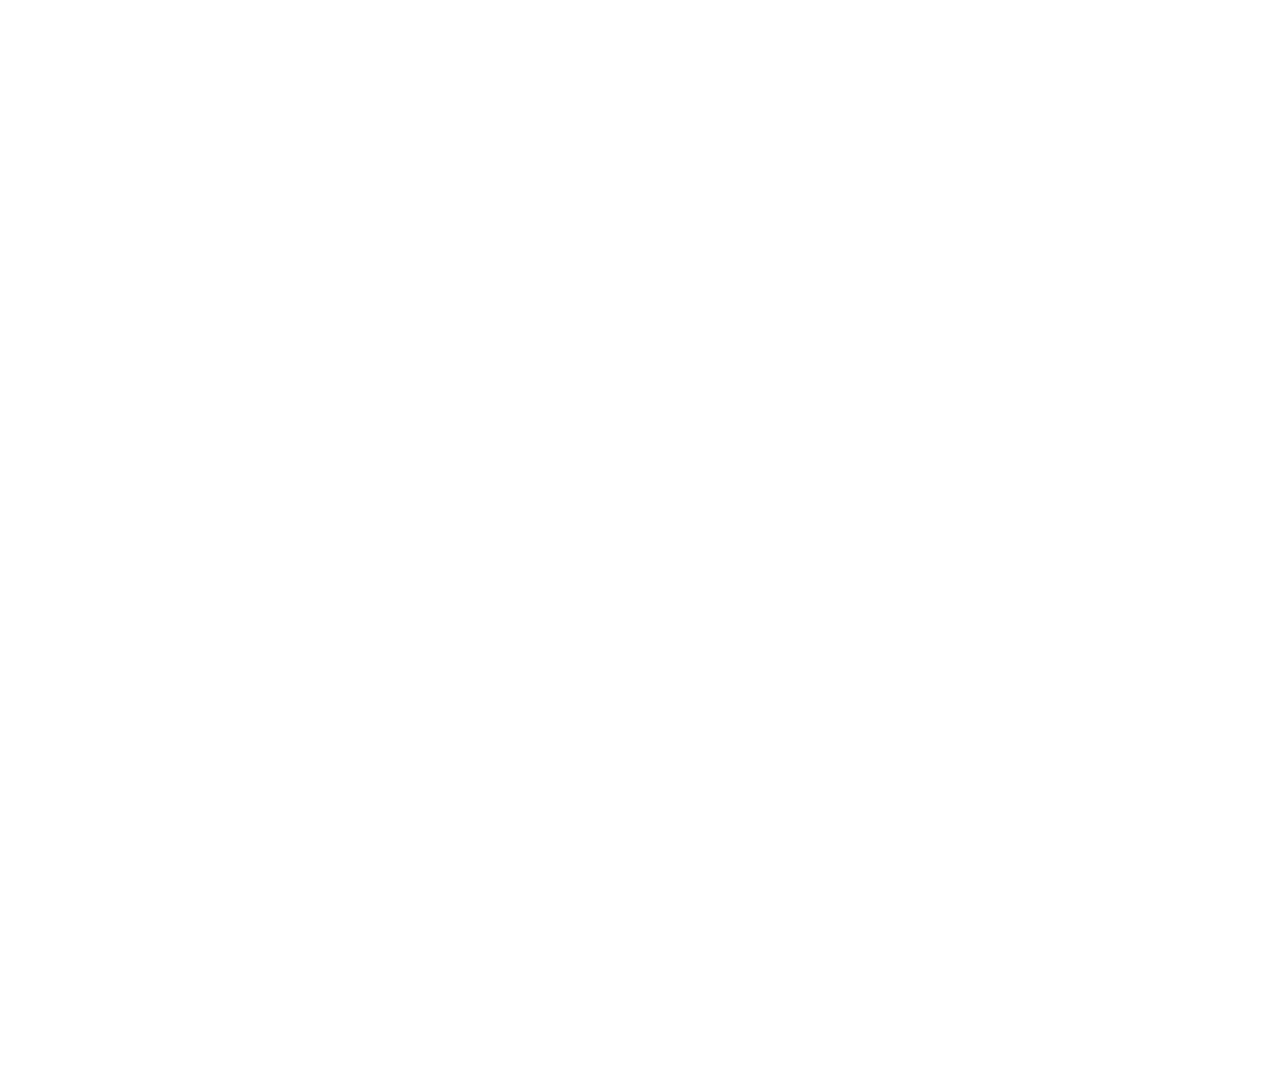
<file: aos-master/aos-master/demo/simple.html>
<!DOCTYPE html>
<html>
  <head>
    <meta charset="utf-8">
    <title>AOS - Animate on scroll library</title>
    <meta name="viewport" content="width=device-width">
    <link rel="stylesheet" href="css/styles.css" />
    <link rel="stylesheet" href="../dist/aos.css" />
    <!--[if lt IE 9]>
    <script src="//html5shiv.googlecode.com/svn/trunk/html5.js"></script>
    <![endif]-->
  </head>
  <body>
    <div id="transcroller-body" class="aos-all">
      <div class="aos-item" data-aos="fade-up">
        <div class="aos-item__inner"><h3>1</h3></div>
      </div>
      <div class="aos-item" data-aos="fade-down">
        <div class="aos-item__inner"><h3>2</h3></div>
      </div>
      <div class="aos-item" data-aos="zoom-out-down">
        <div class="aos-item__inner"><h3>3</h3></div>
      </div>
      <div class="aos-item" data-aos="flip-down">
        <div class="aos-item__inner"><h3>4</h3></div>
      </div>
      <div class="aos-item" data-aos="flip-up">
        <div class="aos-item__inner"><h3>5</h3></div>
      </div>
      <div class="aos-item" data-aos="fade-down">
        <div class="aos-item__inner"><h3>6</h3></div>
      </div>
      <div class="aos-item" data-aos="fade-in">
        <div class="aos-item__inner"><h3>7</h3></div>
      </div>
      <div class="aos-item" data-aos="fade-down">
        <div class="aos-item__inner"><h3>8</h3></div>
      </div>
      <div class="aos-item" data-aos="fade-in">
        <div class="aos-item__inner"><h3>9</h3></div>
      </div>
      <div class="aos-item" data-aos="fade-down">
        <div class="aos-item__inner"><h3>10</h3></div>
      </div>
      <div class="aos-item" data-aos="fade-up">
        <div class="aos-item__inner"><h3>11</h3></div>
      </div>
      <div class="aos-item" data-aos="fade-down">
        <div class="aos-item__inner"><h3>12</h3></div>
      </div>
      <div class="aos-item" data-aos="fade-in">
        <div class="aos-item__inner"><h3>13</h3></div>
      </div>
      <div class="aos-item" data-aos="fade-up">
        <div class="aos-item__inner"><h3>14</h3></div>
      </div>
      <div class="aos-item" data-aos="fade-in">
        <div class="aos-item__inner"><h3>15</h3></div>
      </div>
      <div class="aos-item" data-aos="fade-up">
        <div class="aos-item__inner"><h3>16</h3></div>
      </div>
      <div class="aos-item" data-aos="fade-down">
        <div class="aos-item__inner"><h3>17</h3></div>
      </div>
      <div class="aos-item" data-aos="fade-up">
        <div class="aos-item__inner"><h3>18</h3></div>
      </div>
      <div class="aos-item" data-aos="zoom-out">
        <div class="aos-item__inner"><h3>19</h3></div>
      </div>
      <div class="aos-item" data-aos="fade-up">
        <div class="aos-item__inner"><h3>20</h3></div>
      </div>
      <div class="aos-item" data-aos="zoom-out">
        <div class="aos-item__inner"><h3>21</h3></div>
      </div>
      <div class="aos-item" data-aos="fade-in">
        <div class="aos-item__inner"><h3>22</h3></div>
      </div>
      <div class="aos-item" data-aos="zoom-out-up">
        <div class="aos-item__inner"><h3>23</h3></div>
      </div>
      <div class="aos-item" data-aos="zoom-out-down">
        <div class="aos-item__inner"><h3>24</h3></div>
      </div>
      <div class="aos-item" data-aos="fade-in">
        <div class="aos-item__inner"><h3>25</h3></div>
      </div>
      <div class="aos-item" data-aos="fade-in">
        <div class="aos-item__inner"><h3>26</h3></div>
      </div>
      <div class="aos-item" data-aos="fade-in">
        <div class="aos-item__inner"><h3>27</h3></div>
      </div>
      <div class="aos-item" data-aos="fade-in">
        <div class="aos-item__inner"><h3>28</h3></div>
      </div>
      <div class="aos-item" data-aos="fade-in">
        <div class="aos-item__inner"><h3>29</h3></div>
      </div>
      <div class="aos-item" data-aos="fade-in">
        <div class="aos-item__inner"><h3>30</h3></div>
      </div>
      <div class="aos-item" data-aos="fade-in">
        <div class="aos-item__inner"><h3>31</h3></div>
      </div>
      <div class="aos-item" data-aos="fade-in">
        <div class="aos-item__inner"><h3>32</h3></div>
      </div>
      <div class="aos-item" data-aos="fade-in">
        <div class="aos-item__inner"><h3>33</h3></div>
      </div>
      <div class="aos-item" data-aos="fade-in">
        <div class="aos-item__inner"><h3>34</h3></div>
      </div>
      <div class="aos-item" data-aos="fade-in">
        <div class="aos-item__inner"><h3>35</h3></div>
      </div>
      <div class="aos-item" data-aos="fade-in">
        <div class="aos-item__inner"><h3>36</h3></div>
      </div>
      <div class="aos-item" data-aos="fade-in">
        <div class="aos-item__inner"><h3>37</h3></div>
      </div>
      <div class="aos-item" data-aos="fade-in">
        <div class="aos-item__inner"><h3>38</h3></div>
      </div>
      <div class="aos-item" data-aos="fade-in">
        <div class="aos-item__inner"><h3>39</h3></div>
      </div>
      <div class="aos-item" data-aos="fade-in">
        <div class="aos-item__inner"><h3>40</h3></div>
      </div>
      <div class="aos-item" data-aos="fade-in">
        <div class="aos-item__inner"><h3>41</h3></div>
      </div>
      <div class="aos-item" data-aos="fade-in">
        <div class="aos-item__inner"><h3>42</h3></div>
      </div>
    </div>

    <script src="../dist/aos.js"></script>
    <script>
      AOS.init({
        easing: 'ease-in-out-sine'
      });
    </script>

    <!-- <script src="//cdnjs.cloudflare.com/ajax/libs/require.js/2.1.11/require.min.js"></script>
    <script>
      requirejs.config({
          baseUrl: '../dist',
      });

      require(['aos'], function(AOS){
          AOS.init({
              easing: 'ease-in-out-sine'
          });
      });
    </script> -->
  </body>
</html>
</file>
<file: loginpage/smallmobiledesign.css>
* {
  margin: 0rem 0rem
}

body {
  background: linear-gradient(#012a4a, #013a63, #01497c, #014f86, #2a6f97, #2c7da0, #468faf, #61a5c2, #89c2d9, #a9d6e5);
  background-attachment: fixed;
  text-align: center;
  font-family: "Alliance No.1", "Segoe UI", Helvetica, Arial;
  color: white
}

h1 {
  font-size: 2em;
  position: relative;
  display: inline-block;
  margin-top: 0;
  letter-spacing: .2rem;
  margin-bottom: 1rem;
  line-height: 4.75rem
}

.container {
  display: flex;
  justify-content: center;
  flex-direction: column;
  align-items: center
}

.topdiv {
  position: relative;
  width: 7rem;
  height: 10rem;
  margin-bottom: 10em;
  font-size: 1rem;
  background: #013a63;
  border-radius: .5rem;
  box-sizing: border-box;
  box-shadow: 0 0 .5em white
}

div i {
  font-size: 2rem;
  color: white;
  margin: auto;
  padding: 2rem;
  box-sizing: border-box
}

.dropdiv {
  position: absolute;
  opacity: 0;
  font-size: 1rem;
  top: 0;
  margin: auto;
  left: 0;
  width: 100%;
  height: 100%;
  background: white;
  color: black;
  border-radius: .5rem;
  transition: transform 2s
}

.input,
.button {
  font-size: 1rem;
  width: 70%;
  margin: auto
}

.button {
  border-radius: .5rem !important;
  background: #1ca01c !important
}

.topdiv:hover .dropdiv {
  opacity: 1;
  transform: translateY(100%);
  transition: .5s transform;
  z-index: -1
}

#back {
  display: inline-block;
  position: absolute;
  box-sizing: border-box;
  color: aliceblue;
  font-size: 300%;
  top: 1%;
  left: 0;
  margin: .5em
}
</file>
<file: loginpage/smallmobiledesign2.css>
@media screen and (min-width:25em) {
    .topdiv {
        width: 20rem;
        height: 15rem;
        margin-bottom: 15rem;
        font-size: 2rem
    }

    div i {
        font-size: 5rem
    }

    .dropdiv {
        padding-top: 2rem;
        box-sizing: border-box
    }

    h1 {
        margin-bottom: 4rem
    }
}
</file>
<file: loginpage/bigmobiledesign.css>
@media screen and (min-width:37.5em) {
    h1 {
        font-size: 4rem
    }
}
</file>
<file: loginpage/desktopdesign.css>
@media screen and (min-width:67.5em) {
  body {
    overflow: hidden
  }

  h1 {
    margin-bottom: 2.5rem
  }

  .container {
    flex-direction: row
  }

  .topdiv {
    text-align: center;
    margin: .25em
  }
}
</file>
<file: navbar.css>
* {
    margin: 0%;
}

body {
    background: #013a63;
    color: aliceblue;
    font-family: Palatino,
        URW Palladio L,
        serif;
}

.navbar {
    position: fixed;
    border-radius: 0.5rem;
    box-shadow: 0em 0em 0.5em white;
    background: linear-gradient(#a9d6e5, #89c2d9, #61a5c2, #468faf, #2c7da0, #014f86, #01497c, #013a63, #013a63);
    display: flex;
    width: 100%;
    z-index: 1;
}

.left,
.right {
    display: flex;
}

.right {
    margin-left: auto;
}

.left {
    z-index: 1;
    position: fixed;
    left: 0%;
    top: 0;
}


.sidebarcontent,
.sidecontent a,
.drophome a,
.dropcontact a,
.dropcontent a,
.dropabout a,
.login a,
.signup a {
    text-decoration: none;
    color: #fff;
    display: block;
    margin: 1rem 2rem;
    font-size: large;
}

.dropcontent,
.dropabout,
.dropcontact {
    position: relative;
    z-index: 1;
}

.dropcontent,
.dropdownabout,
.dropdowncontact,
.sidecontent {
    position: absolute;
    width: 100%;
    display: none;
    z-index: -1;
    border-radius: 0.5rem;
}

.dropcontent a,
.dropdownabout a,
.dropdowncontact a {
    color: #012a4a;
    text-align: center;
    width: 100%;
    height: 100%;
    margin: 0;
    padding: 0.5rem;
    box-sizing: border-box;
    border-radius: 0.5rem;
}

.dropcontent {
    width: max-content;
    height: 140vh;
    overflow-x: hidden;
}

.dropcontent a {
    text-align: left;
    display: block;
    height: fit-content;
    margin: 1em 0em
}

.sidebar:hover .dropcontent,
.dropabout:hover .dropdownabout,
.dropcontact:hover .dropdowncontact,
.left:hover .sidecontent {
    cursor: pointer;
    background: #fff;
    display: block;
    animation-name: maximize;
    animation-duration: 0.8s;
}

.sidebar:hover .dropcontent {
    animation-name: slideright;
    animation-duration: 0.8s;
    animation-timing-function: linear;
    display: inline-block;
}

@keyframes slideright {
    from {
        transform: translateX(-100%);
        opacity: 0;
    }

    to {
        transform: translateX(0%);
        opacity: 1;
    }
}

@keyframes maximize {
    0% {
        transform: translateY(0%);
        transform: scaleZ(0%);
        opacity: 0;
    }

    100% {
        transform: translateY(100%);
        transform: scaleZ(50%);
        opacity: 1;
    }
}

@keyframes rotate {
    0% {
        transform: rotateX(-120deg);
        opacity: 0;
    }

    100% {
        transform: rotateX(0deg);
        opacity: 1;
    }
}

@keyframes slidein {
    0% {
        transform: translateX(-100%);
        opacity: 0;
    }

    100% {
        transform: translateX(0);
        opacity: 1;
    }
}

.dropcontent a:hover,
.dropdownabout a:hover,
.dropdowncontact a:hover,
.sidecontent a:hover,
.buttons a:hover {
    background: #012a4a;
    color: #fff;
}

header {
    position: relative;
}

main {
    position: absolute;
    padding: 1rem;
    box-sizing: border-box;
    width: 100%;
    font-size: x-large;
}

.left:hover + main {
    left: 8em;
    transform: scaleX(-9em);
    transition: transform 0.8s, ;
    width: auto;
}
</file>
<file: conc.css>
header>h1 {
    margin-top: 5%;
    font-size: 4rem;
    animation-name: maximize;
    animation-duration: 2s;
    text-align: center;
}
main
{
    padding: 3rem;
        box-sizing: border-box;
        width: 100%;
}
.left:hover+main {
    left: 8em;
    transform: scaleX(-9em);
    transition: transform 0.8s, ;
    width: auto;
}
p{
    width: auto;
}
img{
    position: relative;
        left: 20vw;
        width: auto;
}
section
{
    text-align: center;
}
#recommend
{
    position: relative;
    left: 35vw;
    background-color: aliceblue;
    width: fit-content;
    padding: 0.5em;
    border-radius: 0.5em;
    margin-bottom: 10%;
}
#recommend a
{
    text-decoration: none;
    color: #012a4a;
}
#recommend:hover
{
    background: #012a4a;
    color: #fff;
    box-shadow: 0em 0em 0.5em white;
}
#recommend:hover a {
    color: #fff;
}
</file>
<file: intro.css>
main {
    padding: 3rem;
    box-sizing: border-box;
    width: 100%;
}
header>h1 {
    margin-top: 30vh;
    font-size: 4rem;
    /*animation-name: maximize;
    animation-duration: 2s;*/
    text-align: center;
}
h2
{
    position: relative;
    text-align: center;
    padding-top: 80vh;
    right:25vw;
    font-stretch:expanded;
    box-sizing: border-box;
    padding-bottom: 70vh;
}
.wavyintro span{
    position: relative;
    display: inline-block;
    animation-name: wave;
    animation-duration:2s;
    animation-timing-function: ease-in-out ;
    animation-iteration-count: infinite;
    animation-delay: calc(0.1s*var(--i));
}
@keyframes wave {
    0%{
        transform: translateY(0%);
    }
    20%{
        transform: translateY(-20%);
    }
    40%,100%
    {
        transform: translateY(0%);
    }
    
}
#dr
{
    position:absolute;
    top:43vh;
    bottom:40vh;
    left: 60vw;;
}
#table
{
    position: relative;
left: 20vw;
border-radius: 3rem;
padding: 2rem;
margin: 6vh;
    
}
</file>
<file: conc/conc.css>
main {
    padding: 3rem;
    box-sizing: border-box;
    width: 100%
}

.left:hover+main {
    left: 8em;
    transform: scaleX(-9em);
    transition: transform .8s, ;
    width: auto
}

p {
    width: auto;
    text-align: center;
    padding: 4vh
}

img {
    position: relative;
    left: 22vw;
    height: auto;
    padding: 5vw;
    box-sizing: border-box;
    border-radius: 5em
}

#recommend {
    position: relative;
    left: 35vw;
    background-color: #f0f8ff;
    width: fit-content;
    padding: .5em;
    border-radius: .5em;
    margin-bottom: 10%
}

#recommend a {
    text-decoration: none;
    color: #012a4a
}

#recommend:hover {
    background: #012a4a;
    color: #fff;
    box-shadow: 0 0 .5em #fff
}

#recommend:hover a {
    color: #fff
}

#title {
    padding-top: 35vh;
    padding-bottom: 40vh;
    text-align: center;
    box-sizing: border-box
}

#title span {
    position: relative;
    display: inline-block;
    font-size: 8vw;
    animation-name: wave;
    animation-duration: 2s;
    animation-timing-function: ease-in-out;
    animation-iteration-count: infinite;
    animation-delay: calc(.1s*var(--i))
}

#article {
    display: block;
    padding-top: 40vh
}

#recommend {
    animation-name: floating;
    animation-duration: 3s;
    animation-iteration-count: infinite;
    animation-timing-function: ease-in-out
}

#endingsentence {
    padding-top: 5vh;
    font-size: larger;
    font-weight: 100
}

@keyframes floating {
    from {
        transform: translate(0, 0)
    }

    65% {
        transform: translate(0, 15px)
    }

    to {
        transform: translate(0, -0)
    }
}

#typing
{
    position: relative;
    width: 15vw;
    left:2vw;
    padding: 0%;
}
</file>
<file: development/development.css>
main {
    overflow-x: hidden
}

#maintitle {
    padding-top: 35vh;
    padding-bottom: 45vh;
    text-align: center;
    box-sizing: border-box
}

#maintitle span {
    position: relative;
    display: inline-block;
    font-size: 8vw;
    animation-name: wave;
    animation-duration: 2s;
    animation-timing-function: ease-in-out;
    animation-iteration-count: infinite;
    animation-delay: calc(.1s*var(--i))
}

#next {
    bottom: 0
}

.box {
    width: 50vw;
    padding-top: 5vh;
    padding-bottom: 10vh
}

#box2 {
    position: relative;
    margin-left: auto
}

p {
    width: fit-content
}

#walking {
    position: relative;
    width: 30%;
    left: 60vw;
    top: -50vh;
    border-radius: 5rem
}

#coding {
    width: 30%;
    border-radius: 5rem;
    position: relative;
    top: -25vh
}

#book {
    position: relative;
    width: 30%;
    left: 60vw;
    top: -40vh;
    border-radius: 5rem
}
#improveimg
{
    width:20vw;
}
</file>
<file: frontpage/stylesheet1.css>
* {
    margin: 0
}

body {
    background: linear-gradient(#012a4a, #013a63, #01497c, #014f86, #2a6f97, #2c7da0, #468faf, #61a5c2, #89c2d9, #a9d6e5);
    background-attachment: fixed;
    color: #f0f8ff;
    overflow: hidden
}

.navbar {
    position: fixed;
    border-radius: .5rem;
    box-shadow: 0 0 .5em #fff;
    background: linear-gradient(#a9d6e5, #89c2d9, #61a5c2, #468faf, #2c7da0, #014f86, #01497c, #013a63, #013a63);
    display: flex;
    width: 100%
}

.left,
.right {
    position: relative;
    display: flex
}

.right {
    margin-left: auto
}

.dropabout a,
.dropcontact a,
.dropcontent a,
.drophome a,
.login a,
.sidebarcontent,
.signup a {
    text-decoration: none;
    color: #fff;
    display: block;
    margin: 1rem 2rem;
    font-size: large
}

.sidebarcontent {
    z-index: -1
}

.dropabout,
.dropcontact,
.dropcontent {
    position: relative;
    z-index: 1
}

.dropcontent,
.dropdownabout,
.dropdowncontact {
    position: absolute;
    width: 100%;
    display: none;
    z-index: 1;
    border-radius: .5rem
}

.dropcontent a,
.dropdownabout a,
.dropdowncontact a {
    color: #012a4a;
    text-align: center;
    width: 100%;
    height: 100%;
    margin: 0;
    padding: .5rem;
    box-sizing: border-box;
    border-radius: .5rem
}

.dropcontent {
    position: fixed;
    width: max-content;
    height: 100vh
}

.dropcontent a {
    text-align: left;
    display: block;
    height: fit-content;
    margin: 1em 0
}

.dropabout:hover .dropdownabout,
.dropcontact:hover .dropdowncontact,
.sidebar:hover .dropcontent {
    cursor: pointer;
    background: #fff;
    display: block;
    animation-name: maximize;
    animation-duration: 1s
}

.sidebar:hover .dropcontent {
    cursor: pointer;
    background: #fff;
    display: block;
    animation-name: slideright;
    animation-duration: 1s
}

@keyframes slideright {
    from {
        transform: translateX(-100%);
        opacity: 0
    }

    to {
        transform: translateX(0);
        opacity: 1
    }
}

@keyframes maximize {
    0% {
        transform: translateY(0);
        transform: scaleZ(0);
        opacity: 0;
    }

    100% {
        transform: translateY(100%);
        transform: scaleZ(50%);
        opacity: 1;
    }
}

.buttons a:hover,
.dropcontent a:hover,
.dropdownabout a:hover,
.dropdowncontact a:hover {
    background: #012a4a;
    color: #fff
}

.buttons a:hover {
    box-shadow: 0 0 .5em #fff
}

header {
    position: relative;
    text-align: center;
    top: 25vh;
    display: inline-block;
    left: 50%;
    transform: translateX(-50%)
}

.buttons,
h1,
h2,
h3 {
    text-align: center;
    display: inline
}

h1 {
    font-size: 500%
}

h2 {
    font-size: 400%
}

h3 {
    font-size: 300%
}

#img1,
#img2 {
    position: absolute;
    z-index: -1;
    top: 15%;
    width: 20%
}

#img1 {
    right: 10%
}

#img2 {
    left: 10%
}

#img3 {
    position: absolute;
    top: 40%;
    width: 40%;
    left: 30vw
}

.together {
    position: relative;
    top: 25vh
}

#img4 {
    position: absolute;
    width: 40%;
    right: 15vw;
    top: 4rem
}

.buttons {
    position: relative;
    top: 27vh;
    display: flex;
    justify-content: center;
    animation-name: floating;
    animation-duration: 3s;
    animation-iteration-count: infinite;
    animation-timing-function: ease-in-out
}

.buttons a {
    background: #fff;
    margin: 2%;
    text-decoration: none;
    border-radius: 1rem;
    padding: 1%;
    font-size: larger;
    font-weight: 700;
    color: #013a63
}

@keyframes floating {
    from {
        transform: translate(0, 0)
    }

    65% {
        transform: translate(0, 15px)
    }

    to {
        transform: translate(0, -0)
    }
}
</file>
<file: frontpage/stylesheet1desktop.css>
@media screen and (min-width:67.5em) {

    #img1,
    #img2 {
        top: 10%;
        width: 15%
    }

    header {
        top: 25vh
    }

    .buttons {
        top: 25vh
    }

    .together {
        top: 12vh
    }

    #img4 {
        top: 6rem
    }
}
</file>
<file: intro/intro.css>
main {
    overflow-x: hidden;
    padding: 1rem;
    box-sizing: border-box;
    width: fit-content;
    padding: .25em
}

header>h1 {
    position: relative;
    top: 2vh;
    font-size: 3rem;
    text-align: center
}

#why {
    position: relative;
    top: 100vh;
    padding-top: 100vh;
    box-sizing: border-box;
    right: 20vw
}

h2 {
    text-align: center;
    font-stretch: expanded;
    box-sizing: border-box;
    padding-bottom: 10%;
    font-size: 6vw
}

.wavyintro {
    padding-top: 63vh;
    display: block;
    margin: auto
}

.wavyintro span {
    position: relative;
    display: inline-block;
    font-size: 8vw;
    animation-name: wave;
    animation-duration: 2s;
    animation-timing-function: ease-in-out;
    animation-iteration-count: infinite;
    animation-delay: calc(.1s*var(--i))
}

#dr {
    position: absolute;
    bottom: 0;
    left: 85vw;
    width: 25vw
}

#table {
    position: relative;
    border-radius: 5em;
    padding: 6rem;
    bottom: 2.5em;
    width: 40vw;
    display: block;
    margin: auto
}

header {
    position: relative;
    bottom: 30vh
}

#article {
    position: relative;
    padding-top: 100vh;
    box-sizing: border-box
}

#ascrollicon {
    padding-top: 35vh;
    position: relative;
    /*top:-35vh;*/
    font-size: 4vh;
    text-align: center;
    animation-name: floating;
    animation-duration: 3s;
    animation-iteration-count: infinite;
    animation-timing-function: ease-in-out
}

#ascrollicon a {
    color: aliceblue;
    text-decoration: none
}

@keyframes floating {
    from {
        transform: translate(0, 0)
    }

    65% {
        transform: translate(0, 15px)
    }

    to {
        transform: translate(0, -0)
    }
}
#anotherdr{
    position: absolute;
    left:70vw;
    top:50vh;
}
</file>
<file: intro/introdesktop.css>
#why
{
    
}
</file>
<file: structure/structure.css>
#title {
    padding-top: 35vh;
    padding-bottom: 35vh;
    box-sizing: border-box;
    text-align: center
}

#title span {
    position: relative;
    display: inline-block;
    font-size: 8vw;
    animation-name: wave;
    animation-duration: 2s;
    animation-timing-function: ease-in-out;
    animation-iteration-count: infinite;
    animation-delay: calc(.1s*var(--i))
}

.topheading {
    position: relative;
    display: inline-block;
    padding: 10vw;
    box-sizing: border-box;
    text-align: center;
    font-size: 5vh
}

.subheading {
    position: relative;
    padding-left: 2em;
    font-size: x-large;
    font-weight: 700;
    animation-name: maximize;
    animation-duration: 2s
}

#img1 {
    position: relative;
    left: 20%;
    width: 60%;
    height: 80%
}

.headline1 {
    padding-left: 3vw;
    padding-top: 3vw;
    padding-bottom: 1vw;
    box-sizing: border-box
}

.headlinetext,
ul {
    padding-left: 6vw;
    padding-right: 6vw;
    padding-bottom: 4vh;
    box-sizing: border-box
}

.subtext {
    font-weight: lighter;
    padding-right: 12vw;
    box-sizing: border-box;
    width: 50%
}

#contentmodel {
    width: 50vw
}

.arrowedtext {
    display: inline;
    width: 50vw;
    position: relative;
    left: 50vw;
    top: -90vh
}

#img2 {
    position: relative;
    left: 25vw;
    width: 30vw
}

#img3 {
    position: relative;
    width: 70%;
    left: 10vw;
    box-sizing: border-box;
    border-radius: 2rem
}

#img4 {
    position: relative;
    left: 20vw;
    border-radius: 2rem;
    box-sizing: border-box
}

#img5 {
    padding-left: 35vw;
    box-sizing: border-box
}

body {
    overflow-x: hidden
}

#pill {
    position: absolute;
    width: 20%;
    top: 30vh
}

h3 {
    display: inline
}
</file>
<file: aos-master/aos-master/demo/css/styles.css>
body {
  font-family: Helvetica,Tahoma;
}

*,
*:before,
*:after {
  box-sizing: border-box;
}

.aos-all {
  width: 1000px;
  max-width: 98%;
  margin: 10vh auto 0 auto;
}

.aos-item {
  display: inline-block;
  float: left;
  width: 33.3333%;
  height: 300px;
  padding: 20px;
}

.aos-item__inner {
  position: relative;
  width: 100%;
  height: 100%;
  float: left;
  background: #1da4e2;
  line-height: 260px;
  text-align: center;
  color: #fff;
}

@media screen and (max-width: 800px) {
  .aos-item {
    width: 50%;
  }
}
</file>
